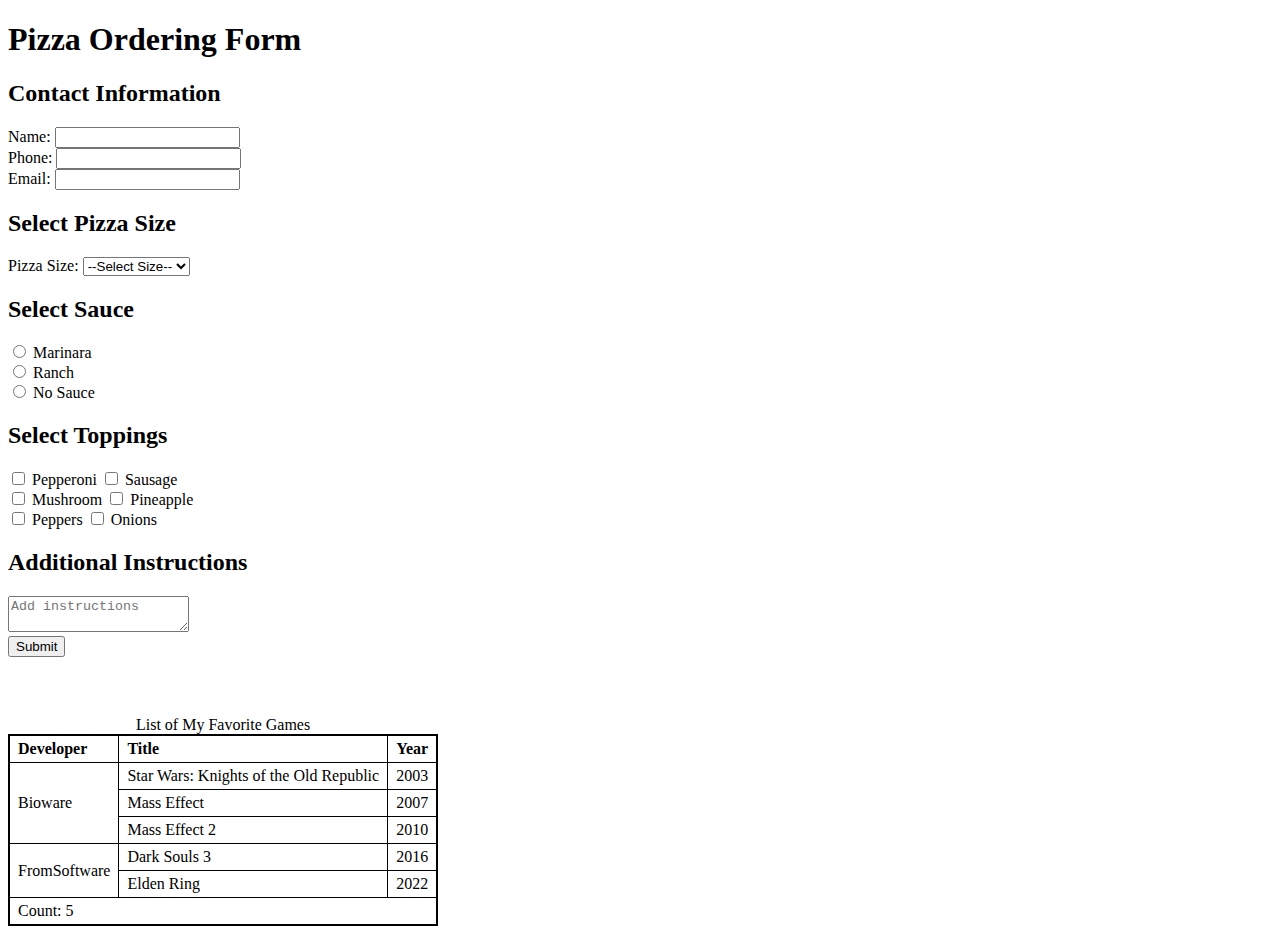
<file: index.html>
<!DOCTYPE html>
<html lang="en">
<head>
    <meta charset="UTF-8">
    <meta name="viewport" content="width=device-width, initial-scale=1.0">
    <meta http-equiv="X-UA-Compatible" content="ie=edge">
    <title>Tables and Forms</title>
    <style>
        table {
        border-collapse: collapse;
        border: 2px solid black;
        margin-top: 5px;
        }

        th, td {
        border: 1px solid black;
        padding: 4px 8px;
        text-align: left;
        }

        th {
        font-weight: bold;
        }
    </style>
</head>
<body>
    <main>
    <h1>Pizza Ordering Form</h1>
    <h2>Contact Information</h2>
    <form action="#" method="post">
        <label for="name">Name:</label>
        <input type="text" id="name" name="name" required><br>
        <label for="phone">Phone:</label>
        <input type="tel" id="phone" name="phone" required><br>
        <label for="email">Email:</label>
        <input type="email" id="email" name="email" required>
    <h2>Select Pizza Size</h2>
        <label for="psize">Pizza Size:</label>
        <select name="psize" id="psize" required>
            <option value="" disabled selected>--Select Size--</option>
            <option value="medium">Medium</option>
            <option value="large">Large</option>
            <option value="xlarge">XLarge</option>
        </select>
    <h2>Select Sauce</h2>
        <input type="radio" id="marinara" name="sauce_choice" value="MARINARA" required>
        <label for="marinara">Marinara</label><br>
        <input type="radio" id="ranch" name="sauce_choice" value="RANCH">
        <label for="ranch">Ranch</label><br>
        <input type="radio" id="sauceless" name="sauce_choice" value="SAUCELESS">
        <label for="sauceless">No Sauce</label>
    <h2>Select Toppings</h2>
        <input type="checkbox" id="topping1" name="toppings" value="Pepperoni">
        <label for="topping1">Pepperoni</label>
        <input type="checkbox" id="topping2" name="toppings" value="Sausage">
        <label for="topping2">Sausage</label><br>
        <input type="checkbox" id="topping3" name="toppings" value="Mushroom">
        <label for="topping3">Mushroom</label>
        <input type="checkbox" id="topping4" name="toppings" value="Pineapple">
        <label for="topping4">Pineapple</label><br>
        <input type="checkbox" id="topping5" name="toppings" value="Peppers">
        <label for="topping5">Peppers</label>
        <input type="checkbox" id="topping6" name="toppings" value="Onions">
        <label for="topping6">Onions</label>
    <h2>Additional Instructions</h2>
        <textarea id="instructions" name="instructions" placeholder="Add instructions"></textarea><br>
        <button type="submit">Submit</button>
    </form>
    <br><br><br>
        <table>
        <caption> List of My Favorite Games</caption>
        <thead>
            <tr>
            <th scope="col">Developer</th>
            <th scope="col">Title</th>
            <th scope="col">Year</th>
            </tr>
        </thead>
        <tbody>
            <tr>
            <td rowspan="3">Bioware</td>
            <td>Star Wars: Knights of the Old Republic</td>
            <td>2003</td>
            </tr>
            <tr>
            <td>Mass Effect</td>
            <td>2007</td>
            </tr>
            <tr>
            <td>Mass Effect 2</td>
            <td>2010</td>
            </tr>
            <tr>
            <td rowspan="2">FromSoftware</td>
            <td>Dark Souls 3</td>
            <td>2016</td>
            </tr>
            <tr>
            <td>Elden Ring</td>
            <td>2022</td>
            </tr>
            <tr>
            <td colspan="3">Count: 5</td>
            </tr>
        </tbody>
    </table>
  </main>
</body>
</html>
</file>
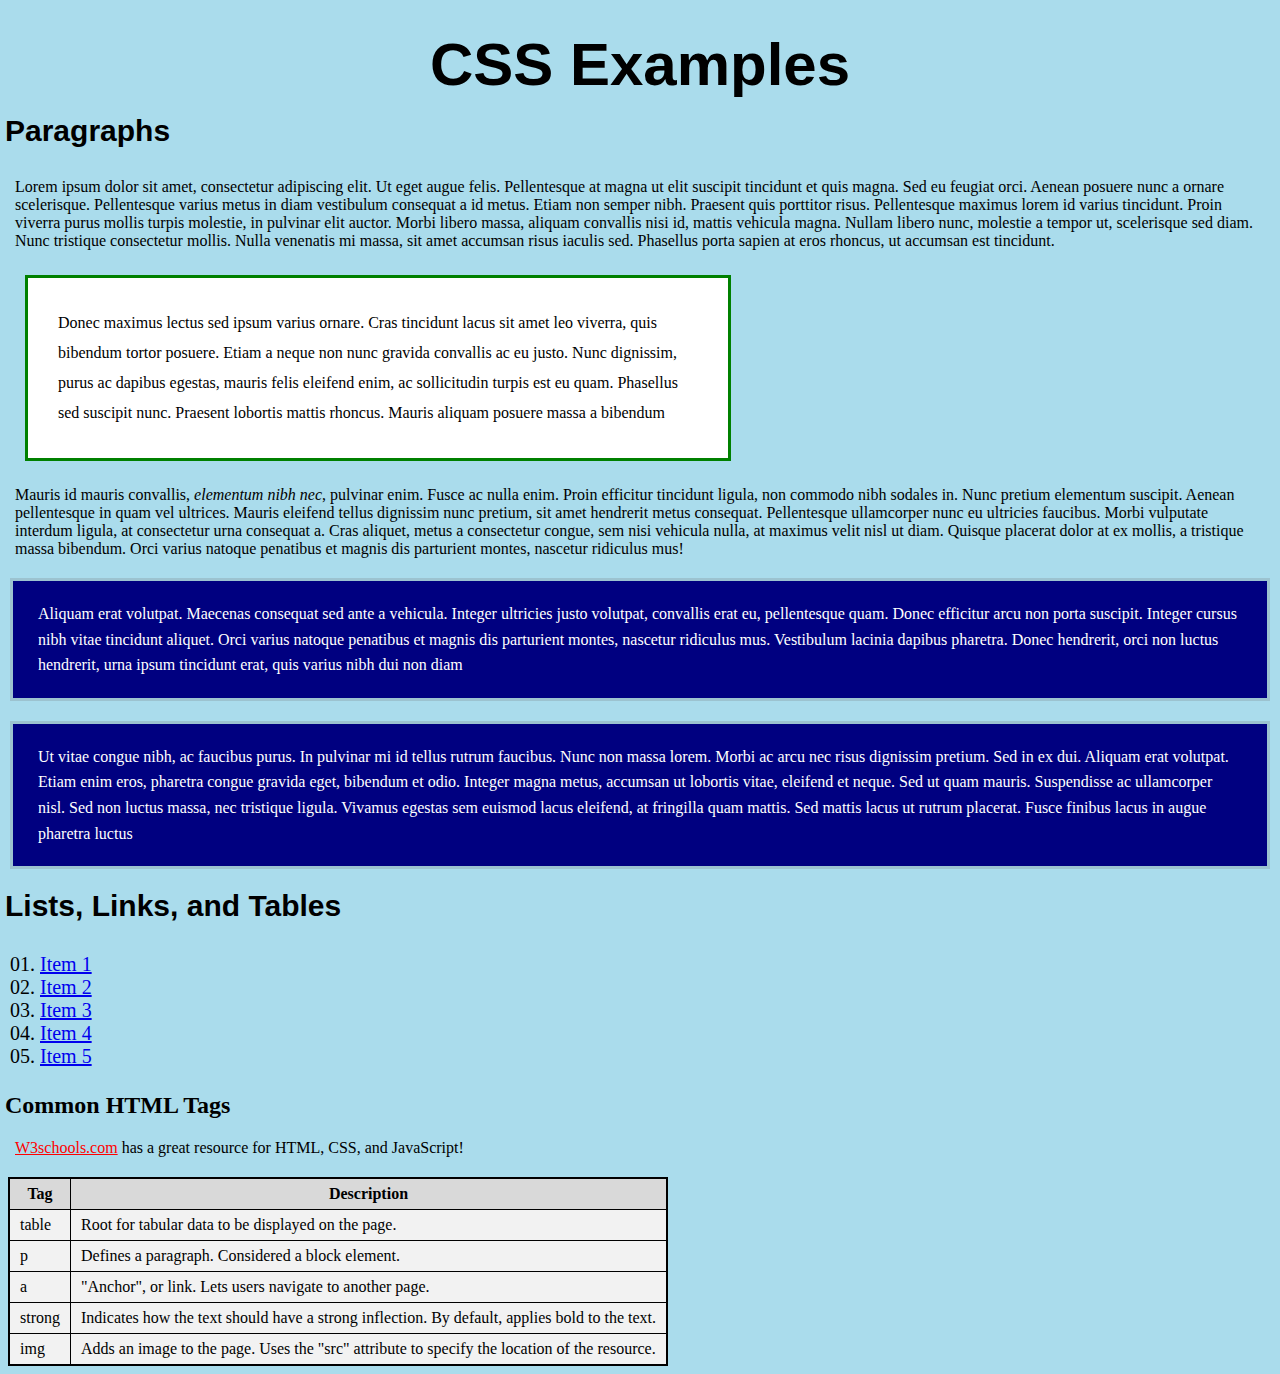
<file: 5_css1.html>
<!DOCTYPE html>

<html lang="en">
    <head>
        <title>CSS Examples</title>
        <link rel="stylesheet" href="5_css1.css">
    </head>

    <body>
            <div id="banner-container">
            <h1 id="banner">CSS Examples</h1>
            </div>
        <article>
        <h2>Paragraphs</h2>
            <section>
                <p>Lorem ipsum dolor sit amet, consectetur adipiscing elit. Ut eget augue felis. Pellentesque at magna ut elit suscipit tincidunt et quis magna. Sed eu feugiat orci. Aenean posuere nunc a ornare scelerisque. Pellentesque varius metus in diam vestibulum consequat a id metus. Etiam non semper nibh. Praesent quis porttitor risus. Pellentesque maximus lorem id varius tincidunt. Proin viverra purus mollis turpis molestie, in pulvinar elit auctor. Morbi libero massa, aliquam convallis nisi id, mattis vehicula magna. Nullam libero nunc, molestie a tempor ut, scelerisque sed diam. Nunc tristique consectetur mollis. Nulla venenatis mi massa, sit amet accumsan risus iaculis sed. Phasellus porta sapien at eros rhoncus, ut accumsan est tincidunt.</p>
                <p id="paragraph2">Donec maximus lectus sed ipsum varius ornare. Cras tincidunt lacus sit amet leo viverra, quis bibendum tortor posuere. Etiam a neque non nunc gravida convallis ac eu justo. Nunc dignissim, purus ac dapibus egestas, mauris felis eleifend enim, ac sollicitudin turpis est eu quam. Phasellus sed suscipit nunc. Praesent lobortis mattis rhoncus. Mauris aliquam posuere massa a bibendum</p>
            </section>
            <section>
                <p>Mauris id mauris convallis, <em>elementum nibh nec</em>, pulvinar enim. Fusce ac nulla enim. Proin efficitur tincidunt ligula, non commodo nibh sodales in. Nunc pretium elementum suscipit. Aenean pellentesque in quam vel ultrices. Mauris eleifend tellus dignissim nunc pretium, sit amet hendrerit metus consequat. Pellentesque ullamcorper nunc eu ultricies faucibus. Morbi vulputate interdum ligula, at consectetur urna consequat a. Cras aliquet, metus a consectetur congue, sem nisi vehicula nulla, at maximus velit nisl ut diam. Quisque placerat dolor at ex mollis, a tristique massa bibendum. Orci varius natoque penatibus et magnis dis parturient montes, nascetur ridiculus mus!</p>
                <p class="blue">Aliquam erat volutpat. Maecenas consequat sed ante a vehicula. Integer ultricies justo volutpat, convallis erat eu, pellentesque quam. Donec efficitur arcu non porta suscipit. Integer cursus nibh vitae tincidunt aliquet. Orci varius natoque penatibus et magnis dis parturient montes, nascetur ridiculus mus. Vestibulum lacinia dapibus pharetra. Donec hendrerit, orci non luctus hendrerit, urna ipsum tincidunt erat, quis varius nibh dui non diam</p>
                <p class="blue">Ut vitae congue nibh, ac faucibus purus. In pulvinar mi id tellus rutrum faucibus. Nunc non massa lorem. Morbi ac arcu nec risus dignissim pretium. Sed in ex dui. Aliquam erat volutpat. Etiam enim eros, pharetra congue gravida eget, bibendum et odio. Integer magna metus, accumsan ut lobortis vitae, eleifend et neque. Sed ut quam mauris. Suspendisse ac ullamcorper nisl. Sed non luctus massa, nec tristique ligula. Vivamus egestas sem euismod lacus eleifend, at fringilla quam mattis. Sed mattis lacus ut rutrum placerat. Fusce finibus lacus in augue pharetra luctus</p>
            </section>
        </article>

        <article>
            <h2>Lists, Links, and Tables</h2>
            <ol>
                <li>01. <a href="#">Item 1</a></li>
                <li>02. <a href="#">Item 2</a></li>
                <li>03. <a href="#">Item 3</a></li>
                <li>04. <a href="#">Item 4</a></li>
                <li>05. <a href="#">Item 5</a></li>
            </ol>

            <section>
                <h3>Common HTML Tags</h3>

                <p><a href="http://www.w3schools.com" target="_blank">W3schools.com</a> has a great resource for HTML, CSS, and JavaScript!</p>

                <table>
                    <tr>
                        <th>Tag</th><th>Description</th>
                    </tr>
                    <tr>
                        <td>table</td><td>Root for tabular data to be displayed on the page.</td>
                    </tr>
                    <tr>
                        <td>p</td><td>Defines a paragraph.  Considered a block element.</td>
                    </tr>
                    <tr>
                        <td>a</td><td>"Anchor", or link.  Lets users navigate to another page.</td>
                    </tr>
                    <tr>
                        <td>strong</td><td>Indicates how the text should have a strong inflection.  By default, applies bold to the text.</td>
                    </tr>
                    <tr>
                        <td>img</td><td>Adds an image to the page.  Uses the "src" attribute to specify the location of the resource.</td>
                    </tr>
                </table>
            </section>

        </article>
    </body>
</html>
<!DOCTYPE html>
</file>
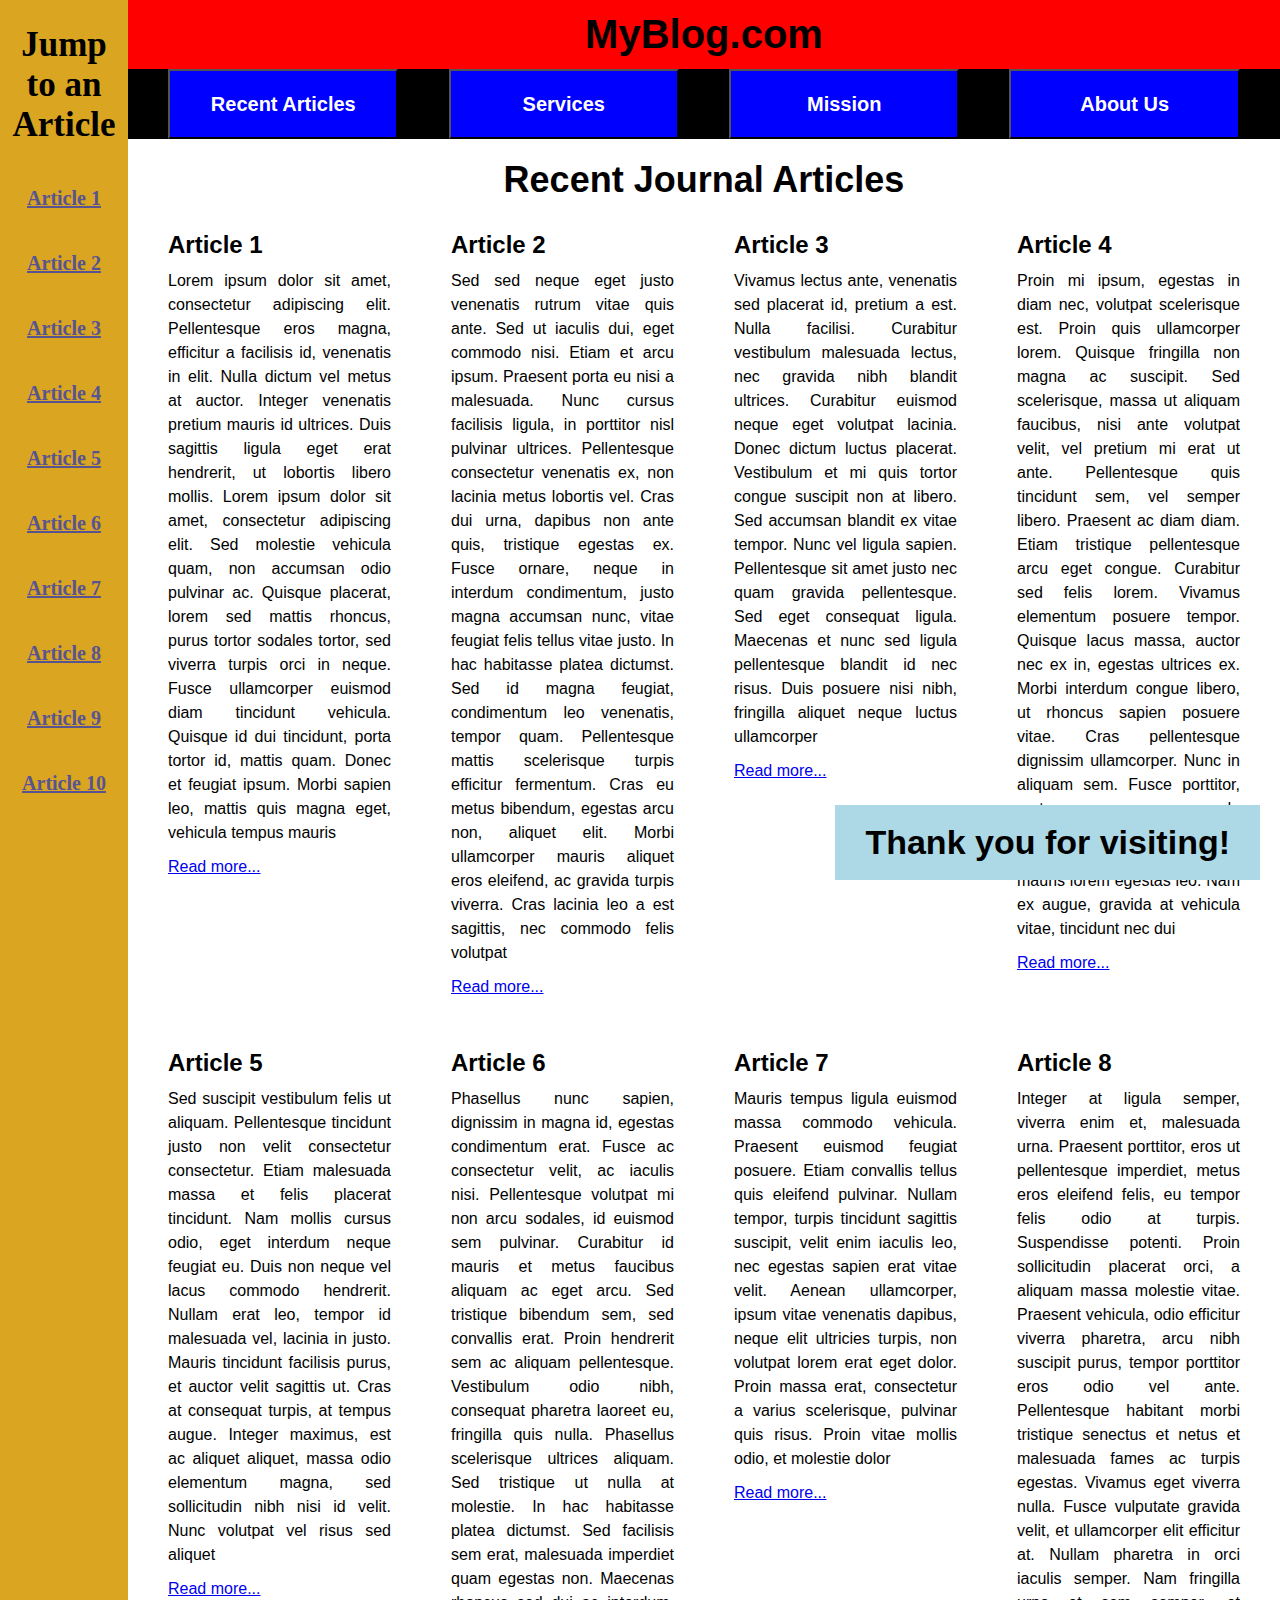
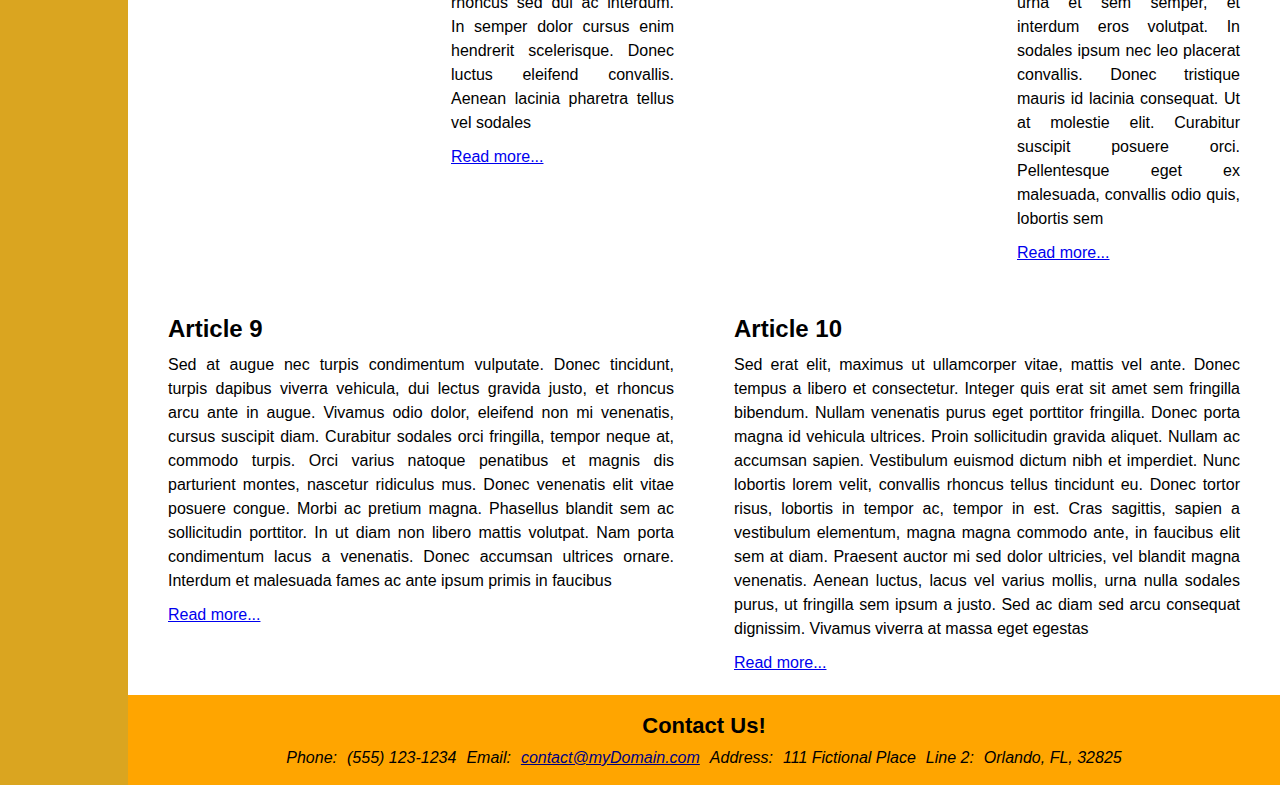
<file: html-5.html>
<!DOCTYPE html>
<html lang="en">
    <head>
        <link rel="stylesheet" href="html-5.css">
    </head>

    <body>
		<nav id="jumpMenu">
            <h2>Jump to an Article</h2>
            <a href="#a1">Article 1</a><br>
            <a href="#a2">Article 2</a><br>
            <a href="#a3">Article 3</a><br>
            <a href="#a4">Article 4</a><br>
            <a href="#a5">Article 5</a><br>
            <a href="#a6">Article 6</a><br>
            <a href="#a7">Article 7</a><br>
            <a href="#a8">Article 8</a><br>
            <a href="#a9">Article 9</a><br>
			<a href="#a10">Article 10</a>
        </nav>

        <main>

			<header>
				<p>MyBlog.com</p>
				<nav>
					<button href="recent.html">Recent Articles</button>
					<button href="services.html">Services</button>
					<button href="mission.html">Mission</button>
					<button href="about.html">About Us</button>
				</nav>
			</header>

            <h1>Recent Journal Articles</h1>

            <div id="container">
                <article id="a1">
                    <h2>Article 1</h2>
                    <p>Lorem ipsum dolor sit amet, consectetur adipiscing elit. Pellentesque eros magna, efficitur a facilisis id, venenatis in elit. Nulla dictum vel metus at auctor. Integer venenatis pretium mauris id ultrices. Duis sagittis ligula eget erat hendrerit, ut lobortis libero mollis. Lorem ipsum dolor sit amet, consectetur adipiscing elit. Sed molestie vehicula quam, non accumsan odio pulvinar ac. Quisque placerat, lorem sed mattis rhoncus, purus tortor sodales tortor, sed viverra turpis orci in neque. Fusce ullamcorper euismod diam tincidunt vehicula. Quisque id dui tincidunt, porta tortor id, mattis quam. Donec et feugiat ipsum. Morbi sapien leo, mattis quis magna eget, vehicula tempus mauris</p>
                    <p><a href="#">Read more...</a></p>
                </article>

                <article id="a2">
                    <h2>Article 2</h2>
                    <p>Sed sed neque eget justo venenatis rutrum vitae quis ante. Sed ut iaculis dui, eget commodo nisi. Etiam et arcu ipsum. Praesent porta eu nisi a malesuada. Nunc cursus facilisis ligula, in porttitor nisl pulvinar ultrices. Pellentesque consectetur venenatis ex, non lacinia metus lobortis vel. Cras dui urna, dapibus non ante quis, tristique egestas ex. Fusce ornare, neque in interdum condimentum, justo magna accumsan nunc, vitae feugiat felis tellus vitae justo. In hac habitasse platea dictumst. Sed id magna feugiat, condimentum leo venenatis, tempor quam. Pellentesque mattis scelerisque turpis efficitur fermentum. Cras eu metus bibendum, egestas arcu non, aliquet elit. Morbi ullamcorper mauris aliquet eros eleifend, ac gravida turpis viverra. Cras lacinia leo a est sagittis, nec commodo felis volutpat</p>
                    <p><a href="#">Read more...</a></p>
                </article>

                <article id="a3">
                    <h2>Article 3</h2>
                    <p>Vivamus lectus ante, venenatis sed placerat id, pretium a est. Nulla facilisi. Curabitur vestibulum malesuada lectus, nec gravida nibh blandit ultrices. Curabitur euismod neque eget volutpat lacinia. Donec dictum luctus placerat. Vestibulum et mi quis tortor congue suscipit non at libero. Sed accumsan blandit ex vitae tempor. Nunc vel ligula sapien. Pellentesque sit amet justo nec quam gravida pellentesque. Sed eget consequat ligula. Maecenas et nunc sed ligula pellentesque blandit id nec risus. Duis posuere nisi nibh, fringilla aliquet neque luctus ullamcorper</p>
                    <p><a href="#">Read more...</a></p>
                </article>

                <article id="a4">
                    <h2>Article 4</h2>
                    <p>Proin mi ipsum, egestas in diam nec, volutpat scelerisque est. Proin quis ullamcorper lorem. Quisque fringilla non magna ac suscipit. Sed scelerisque, massa ut aliquam faucibus, nisi ante volutpat velit, vel pretium mi erat ut ante. Pellentesque quis tincidunt sem, vel semper libero. Praesent ac diam diam. Etiam tristique pellentesque arcu eget congue. Curabitur sed felis lorem. Vivamus elementum posuere tempor. Quisque lacus massa, auctor nec ex in, egestas ultrices ex. Morbi interdum congue libero, ut rhoncus sapien posuere vitae. Cras pellentesque dignissim ullamcorper. Nunc in aliquam sem. Fusce porttitor, metus non commodo ullamcorper, lacus metus convallis eros, vel mollis mauris lorem egestas leo. Nam ex augue, gravida at vehicula vitae, tincidunt nec dui</p>
                    <p><a href="#">Read more...</a></p>
                </article>

                <article id="a5">
                    <h2>Article 5</h2>
                    <p>Sed suscipit vestibulum felis ut aliquam. Pellentesque tincidunt justo non velit consectetur consectetur. Etiam malesuada massa et felis placerat tincidunt. Nam mollis cursus odio, eget interdum neque feugiat eu. Duis non neque vel lacus commodo hendrerit. Nullam erat leo, tempor id malesuada vel, lacinia in justo. Mauris tincidunt facilisis purus, et auctor velit sagittis ut. Cras at consequat turpis, at tempus augue. Integer maximus, est ac aliquet aliquet, massa odio elementum magna, sed sollicitudin nibh nisi id velit. Nunc volutpat vel risus sed aliquet</p>
                    <p><a href="#">Read more...</a></p>
                </article>

                <article id="a6">
                    <h2>Article 6</h2>
                    <p>Phasellus nunc sapien, dignissim in magna id, egestas condimentum erat. Fusce ac consectetur velit, ac iaculis nisi. Pellentesque volutpat mi non arcu sodales, id euismod sem pulvinar. Curabitur id mauris et metus faucibus aliquam ac eget arcu. Sed tristique bibendum sem, sed convallis erat. Proin hendrerit sem ac aliquam pellentesque. Vestibulum odio nibh, consequat pharetra laoreet eu, fringilla quis nulla. Phasellus scelerisque ultrices aliquam. Sed tristique ut nulla at molestie. In hac habitasse platea dictumst. Sed facilisis sem erat, malesuada imperdiet quam egestas non. Maecenas rhoncus sed dui ac interdum. In semper dolor cursus enim hendrerit scelerisque. Donec luctus eleifend convallis. Aenean lacinia pharetra tellus vel sodales</p>
                    <p><a href="#">Read more...</a></p>
                </article>

                <article id="a7">
                    <h2>Article 7</h2>
                    <p>Mauris tempus ligula euismod massa commodo vehicula. Praesent euismod feugiat posuere. Etiam convallis tellus quis eleifend pulvinar. Nullam tempor, turpis tincidunt sagittis suscipit, velit enim iaculis leo, nec egestas sapien erat vitae velit. Aenean ullamcorper, ipsum vitae venenatis dapibus, neque elit ultricies turpis, non volutpat lorem erat eget dolor. Proin massa erat, consectetur a varius scelerisque, pulvinar quis risus. Proin vitae mollis odio, et molestie dolor</p>
                    <p><a href="#">Read more...</a></p>
                </article>

                <article id="a8">
                    <h2>Article 8</h2>
                    <p>Integer at ligula semper, viverra enim et, malesuada urna. Praesent porttitor, eros ut pellentesque imperdiet, metus eros eleifend felis, eu tempor felis odio at turpis. Suspendisse potenti. Proin sollicitudin placerat orci, a aliquam massa molestie vitae. Praesent vehicula, odio efficitur viverra pharetra, arcu nibh suscipit purus, tempor porttitor eros odio vel ante. Pellentesque habitant morbi tristique senectus et netus et malesuada fames ac turpis egestas. Vivamus eget viverra nulla. Fusce vulputate gravida velit, et ullamcorper elit efficitur at. Nullam pharetra in orci iaculis semper. Nam fringilla urna et sem semper, et interdum eros volutpat. In sodales ipsum nec leo placerat convallis. Donec tristique mauris id lacinia consequat. Ut at molestie elit. Curabitur suscipit posuere orci. Pellentesque eget ex malesuada, convallis odio quis, lobortis sem</p>
                    <p><a href="#">Read more...</a></p>
                </article>

                <article id="a9">
                    <h2>Article 9</h2>
                    <p>Sed at augue nec turpis condimentum vulputate. Donec tincidunt, turpis dapibus viverra vehicula, dui lectus gravida justo, et rhoncus arcu ante in augue. Vivamus odio dolor, eleifend non mi venenatis, cursus suscipit diam. Curabitur sodales orci fringilla, tempor neque at, commodo turpis. Orci varius natoque penatibus et magnis dis parturient montes, nascetur ridiculus mus. Donec venenatis elit vitae posuere congue. Morbi ac pretium magna. Phasellus blandit sem ac sollicitudin porttitor. In ut diam non libero mattis volutpat. Nam porta condimentum lacus a venenatis. Donec accumsan ultrices ornare. Interdum et malesuada fames ac ante ipsum primis in faucibus</p>
                    <p><a href="#">Read more...</a></p>
                </article>

                <article id="a10">
                    <h2>Article 10</h2>
                    <p>Sed erat elit, maximus ut ullamcorper vitae, mattis vel ante. Donec tempus a libero et consectetur. Integer quis erat sit amet sem fringilla bibendum. Nullam venenatis purus eget porttitor fringilla. Donec porta magna id vehicula ultrices. Proin sollicitudin gravida aliquet. Nullam ac accumsan sapien. Vestibulum euismod dictum nibh et imperdiet. Nunc lobortis lorem velit, convallis rhoncus tellus tincidunt eu. Donec tortor risus, lobortis in tempor ac, tempor in est. Cras sagittis, sapien a vestibulum elementum, magna magna commodo ante, in faucibus elit sem at diam. Praesent auctor mi sed dolor ultricies, vel blandit magna venenatis. Aenean luctus, lacus vel varius mollis, urna nulla sodales purus, ut fringilla sem ipsum a justo. Sed ac diam sed arcu consequat dignissim. Vivamus viverra at massa eget egestas</p>
                    <p><a href="#">Read more...</a></p>
                </article>
            </div>

			<p id="thanks">Thank you for visiting!</p>

            <footer>
                <p>Contact Us!</p>
                <address>
                    <div>
                        <span>Phone:</span> <span>(555) 123-1234</span>
                        <span>Email:</span> </span><a href="#">contact@myDomain.com</a></span>
                        <span>Address:</span> <span>111 Fictional Place</span>
                        <span>Line 2:</span> <span>Orlando, FL, 32825</span>
                    </div>
                </address>

            </footer>
        </main>
    </body>
</html>
</file>
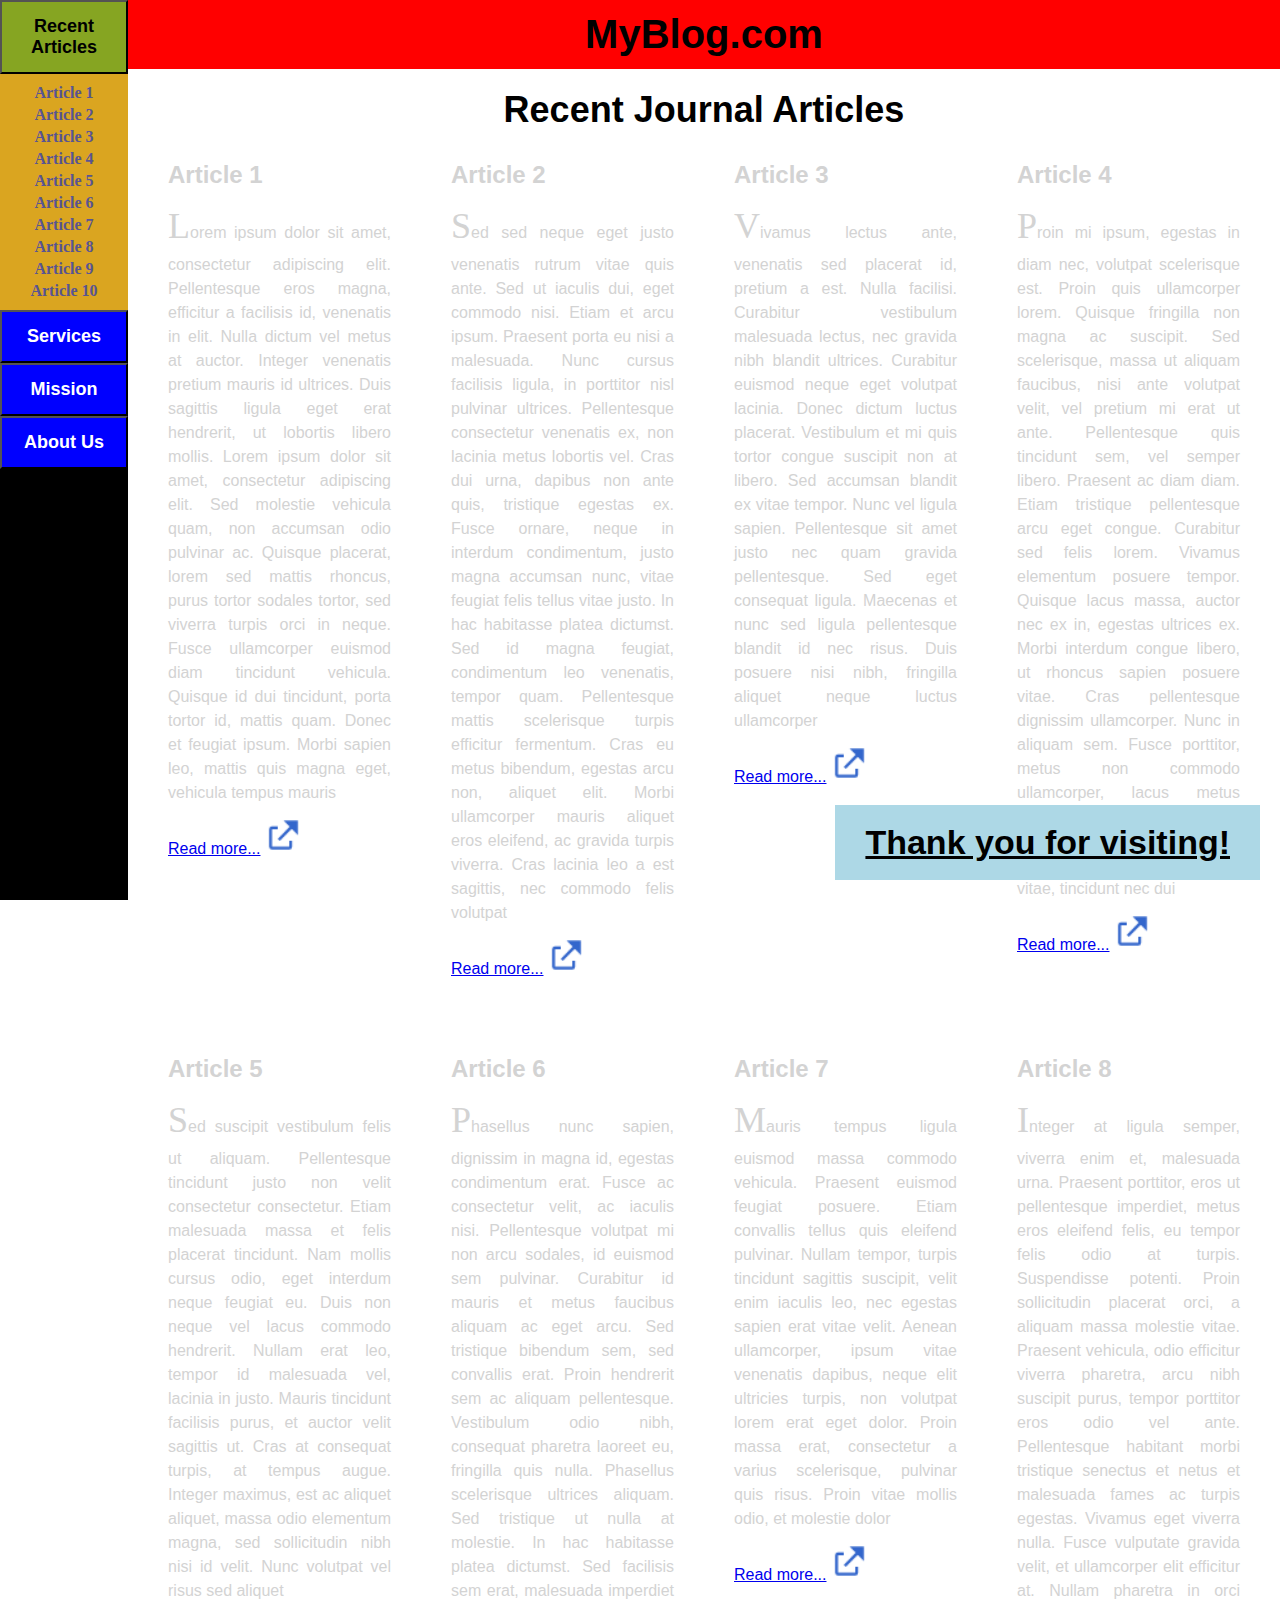
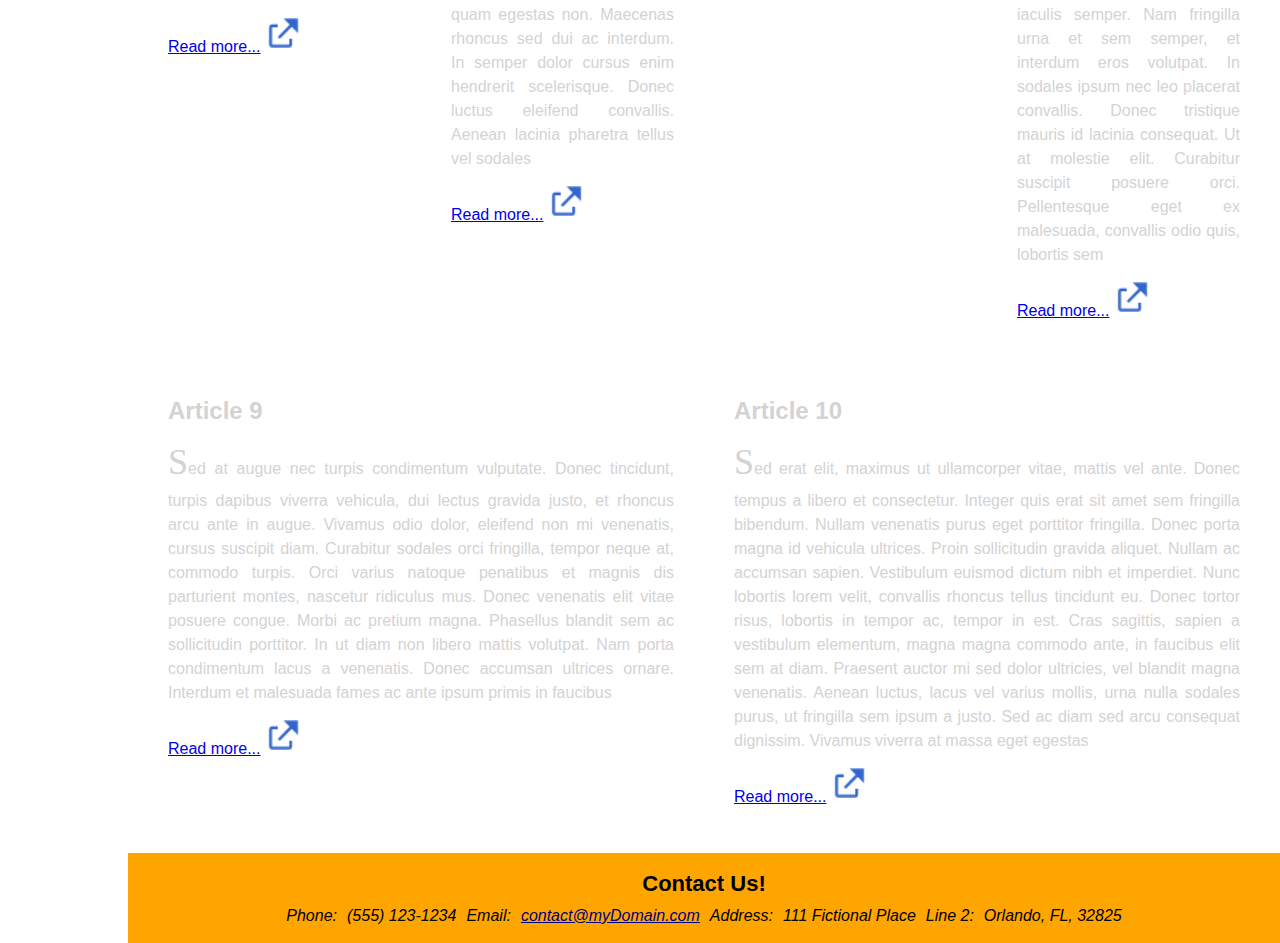
<file: html-6.html>
<!DOCTYPE html>
<html lang="en">
    <head>
        <link rel="stylesheet" href="html-6.css">
    </head>

    <body>

		<nav id="menuItems">
			<button id="recentArticles" href="recent.html">Recent Articles</button>

			<ul id="jumpMenu">
				<li><a href="#a1">Article 1</a></li>
				<li><a href="#a2">Article 2</a></li>
				<li><a href="#a3">Article 3</a></li>
				<li><a href="#a4">Article 4</a></li>
				<li><a href="#a5">Article 5</a></li>
				<li><a href="#a6">Article 6</a></li>
				<li><a href="#a7">Article 7</a></li>
				<li><a href="#a8">Article 8</a></li>
				<li><a href="#a9">Article 9</a></li>
				<li><a href="#a10">Article 10</a></li>
			</ul>

			<button href="services.html">Services</button>
			<button href="mission.html">Mission</button>
			<button href="about.html">About Us</button>
		</nav>

        <main>

			<header>
				<p>MyBlog.com</p>
			</header>

            <h1>Recent Journal Articles</h1>

            <div id="container">
                <article id="a1">
                    <h2>Article 1</h2>
                    <p>Lorem ipsum dolor sit amet, consectetur adipiscing elit. Pellentesque eros magna, efficitur a facilisis id, venenatis in elit. Nulla dictum vel metus at auctor. Integer venenatis pretium mauris id ultrices. Duis sagittis ligula eget erat hendrerit, ut lobortis libero mollis. Lorem ipsum dolor sit amet, consectetur adipiscing elit. Sed molestie vehicula quam, non accumsan odio pulvinar ac. Quisque placerat, lorem sed mattis rhoncus, purus tortor sodales tortor, sed viverra turpis orci in neque. Fusce ullamcorper euismod diam tincidunt vehicula. Quisque id dui tincidunt, porta tortor id, mattis quam. Donec et feugiat ipsum. Morbi sapien leo, mattis quis magna eget, vehicula tempus mauris</p>
                    <p><a href="http://www.google.com">Read more...</a></p>
                </article>

                <article id="a2">
                    <h2>Article 2</h2>
                    <p>Sed sed neque eget justo venenatis rutrum vitae quis ante. Sed ut iaculis dui, eget commodo nisi. Etiam et arcu ipsum. Praesent porta eu nisi a malesuada. Nunc cursus facilisis ligula, in porttitor nisl pulvinar ultrices. Pellentesque consectetur venenatis ex, non lacinia metus lobortis vel. Cras dui urna, dapibus non ante quis, tristique egestas ex. Fusce ornare, neque in interdum condimentum, justo magna accumsan nunc, vitae feugiat felis tellus vitae justo. In hac habitasse platea dictumst. Sed id magna feugiat, condimentum leo venenatis, tempor quam. Pellentesque mattis scelerisque turpis efficitur fermentum. Cras eu metus bibendum, egestas arcu non, aliquet elit. Morbi ullamcorper mauris aliquet eros eleifend, ac gravida turpis viverra. Cras lacinia leo a est sagittis, nec commodo felis volutpat</p>
                    <p><a href="http://www.google.com">Read more...</a></p>
                </article>

                <article id="a3">
                    <h2>Article 3</h2>
                    <p>Vivamus lectus ante, venenatis sed placerat id, pretium a est. Nulla facilisi. Curabitur vestibulum malesuada lectus, nec gravida nibh blandit ultrices. Curabitur euismod neque eget volutpat lacinia. Donec dictum luctus placerat. Vestibulum et mi quis tortor congue suscipit non at libero. Sed accumsan blandit ex vitae tempor. Nunc vel ligula sapien. Pellentesque sit amet justo nec quam gravida pellentesque. Sed eget consequat ligula. Maecenas et nunc sed ligula pellentesque blandit id nec risus. Duis posuere nisi nibh, fringilla aliquet neque luctus ullamcorper</p>
                    <p><a href="http://www.google.com">Read more...</a></p>
                </article>

                <article id="a4">
                    <h2>Article 4</h2>
                    <p>Proin mi ipsum, egestas in diam nec, volutpat scelerisque est. Proin quis ullamcorper lorem. Quisque fringilla non magna ac suscipit. Sed scelerisque, massa ut aliquam faucibus, nisi ante volutpat velit, vel pretium mi erat ut ante. Pellentesque quis tincidunt sem, vel semper libero. Praesent ac diam diam. Etiam tristique pellentesque arcu eget congue. Curabitur sed felis lorem. Vivamus elementum posuere tempor. Quisque lacus massa, auctor nec ex in, egestas ultrices ex. Morbi interdum congue libero, ut rhoncus sapien posuere vitae. Cras pellentesque dignissim ullamcorper. Nunc in aliquam sem. Fusce porttitor, metus non commodo ullamcorper, lacus metus convallis eros, vel mollis mauris lorem egestas leo. Nam ex augue, gravida at vehicula vitae, tincidunt nec dui</p>
                    <p><a href="http://www.google.com">Read more...</a></p>
                </article>

                <article id="a5">
                    <h2>Article 5</h2>
                    <p>Sed suscipit vestibulum felis ut aliquam. Pellentesque tincidunt justo non velit consectetur consectetur. Etiam malesuada massa et felis placerat tincidunt. Nam mollis cursus odio, eget interdum neque feugiat eu. Duis non neque vel lacus commodo hendrerit. Nullam erat leo, tempor id malesuada vel, lacinia in justo. Mauris tincidunt facilisis purus, et auctor velit sagittis ut. Cras at consequat turpis, at tempus augue. Integer maximus, est ac aliquet aliquet, massa odio elementum magna, sed sollicitudin nibh nisi id velit. Nunc volutpat vel risus sed aliquet</p>
                    <p><a href="http://www.google.com">Read more...</a></p>
                </article>

                <article id="a6">
                    <h2>Article 6</h2>
                    <p>Phasellus nunc sapien, dignissim in magna id, egestas condimentum erat. Fusce ac consectetur velit, ac iaculis nisi. Pellentesque volutpat mi non arcu sodales, id euismod sem pulvinar. Curabitur id mauris et metus faucibus aliquam ac eget arcu. Sed tristique bibendum sem, sed convallis erat. Proin hendrerit sem ac aliquam pellentesque. Vestibulum odio nibh, consequat pharetra laoreet eu, fringilla quis nulla. Phasellus scelerisque ultrices aliquam. Sed tristique ut nulla at molestie. In hac habitasse platea dictumst. Sed facilisis sem erat, malesuada imperdiet quam egestas non. Maecenas rhoncus sed dui ac interdum. In semper dolor cursus enim hendrerit scelerisque. Donec luctus eleifend convallis. Aenean lacinia pharetra tellus vel sodales</p>
                    <p><a href="http://www.google.com">Read more...</a></p>
                </article>

                <article id="a7">
                    <h2>Article 7</h2>
                    <p>Mauris tempus ligula euismod massa commodo vehicula. Praesent euismod feugiat posuere. Etiam convallis tellus quis eleifend pulvinar. Nullam tempor, turpis tincidunt sagittis suscipit, velit enim iaculis leo, nec egestas sapien erat vitae velit. Aenean ullamcorper, ipsum vitae venenatis dapibus, neque elit ultricies turpis, non volutpat lorem erat eget dolor. Proin massa erat, consectetur a varius scelerisque, pulvinar quis risus. Proin vitae mollis odio, et molestie dolor</p>
                    <p><a href="http://www.google.com">Read more...</a></p>
                </article>

                <article id="a8">
                    <h2>Article 8</h2>
                    <p>Integer at ligula semper, viverra enim et, malesuada urna. Praesent porttitor, eros ut pellentesque imperdiet, metus eros eleifend felis, eu tempor felis odio at turpis. Suspendisse potenti. Proin sollicitudin placerat orci, a aliquam massa molestie vitae. Praesent vehicula, odio efficitur viverra pharetra, arcu nibh suscipit purus, tempor porttitor eros odio vel ante. Pellentesque habitant morbi tristique senectus et netus et malesuada fames ac turpis egestas. Vivamus eget viverra nulla. Fusce vulputate gravida velit, et ullamcorper elit efficitur at. Nullam pharetra in orci iaculis semper. Nam fringilla urna et sem semper, et interdum eros volutpat. In sodales ipsum nec leo placerat convallis. Donec tristique mauris id lacinia consequat. Ut at molestie elit. Curabitur suscipit posuere orci. Pellentesque eget ex malesuada, convallis odio quis, lobortis sem</p>
                    <p><a href="http://www.google.com">Read more...</a></p>
                </article>

                <article id="a9">
                    <h2>Article 9</h2>
                    <p>Sed at augue nec turpis condimentum vulputate. Donec tincidunt, turpis dapibus viverra vehicula, dui lectus gravida justo, et rhoncus arcu ante in augue. Vivamus odio dolor, eleifend non mi venenatis, cursus suscipit diam. Curabitur sodales orci fringilla, tempor neque at, commodo turpis. Orci varius natoque penatibus et magnis dis parturient montes, nascetur ridiculus mus. Donec venenatis elit vitae posuere congue. Morbi ac pretium magna. Phasellus blandit sem ac sollicitudin porttitor. In ut diam non libero mattis volutpat. Nam porta condimentum lacus a venenatis. Donec accumsan ultrices ornare. Interdum et malesuada fames ac ante ipsum primis in faucibus</p>
                    <p><a href="http://www.google.com">Read more...</a></p>
                </article>

                <article id="a10">
                    <h2>Article 10</h2>
                    <p>Sed erat elit, maximus ut ullamcorper vitae, mattis vel ante. Donec tempus a libero et consectetur. Integer quis erat sit amet sem fringilla bibendum. Nullam venenatis purus eget porttitor fringilla. Donec porta magna id vehicula ultrices. Proin sollicitudin gravida aliquet. Nullam ac accumsan sapien. Vestibulum euismod dictum nibh et imperdiet. Nunc lobortis lorem velit, convallis rhoncus tellus tincidunt eu. Donec tortor risus, lobortis in tempor ac, tempor in est. Cras sagittis, sapien a vestibulum elementum, magna magna commodo ante, in faucibus elit sem at diam. Praesent auctor mi sed dolor ultricies, vel blandit magna venenatis. Aenean luctus, lacus vel varius mollis, urna nulla sodales purus, ut fringilla sem ipsum a justo. Sed ac diam sed arcu consequat dignissim. Vivamus viverra at massa eget egestas</p>
                    <p><a href="http://www.google.com">Read more...</a></p>
                </article>
            </div>

			<p id="thanks"><a href="#">Thank you for visiting!</a></p>

            <footer>
                <p>Contact Us!</p>
                <address>
                    <div>
                        <span>Phone:</span> <span>(555) 123-1234</span>
                        <span>Email:</span> </span><a href="#">contact@myDomain.com</a></span>
                        <span>Address:</span> <span>111 Fictional Place</span>
                        <span>Line 2:</span> <span>Orlando, FL, 32825</span>
                    </div>
                </address>

            </footer>
        </main>
    </body>
</html>
</file>
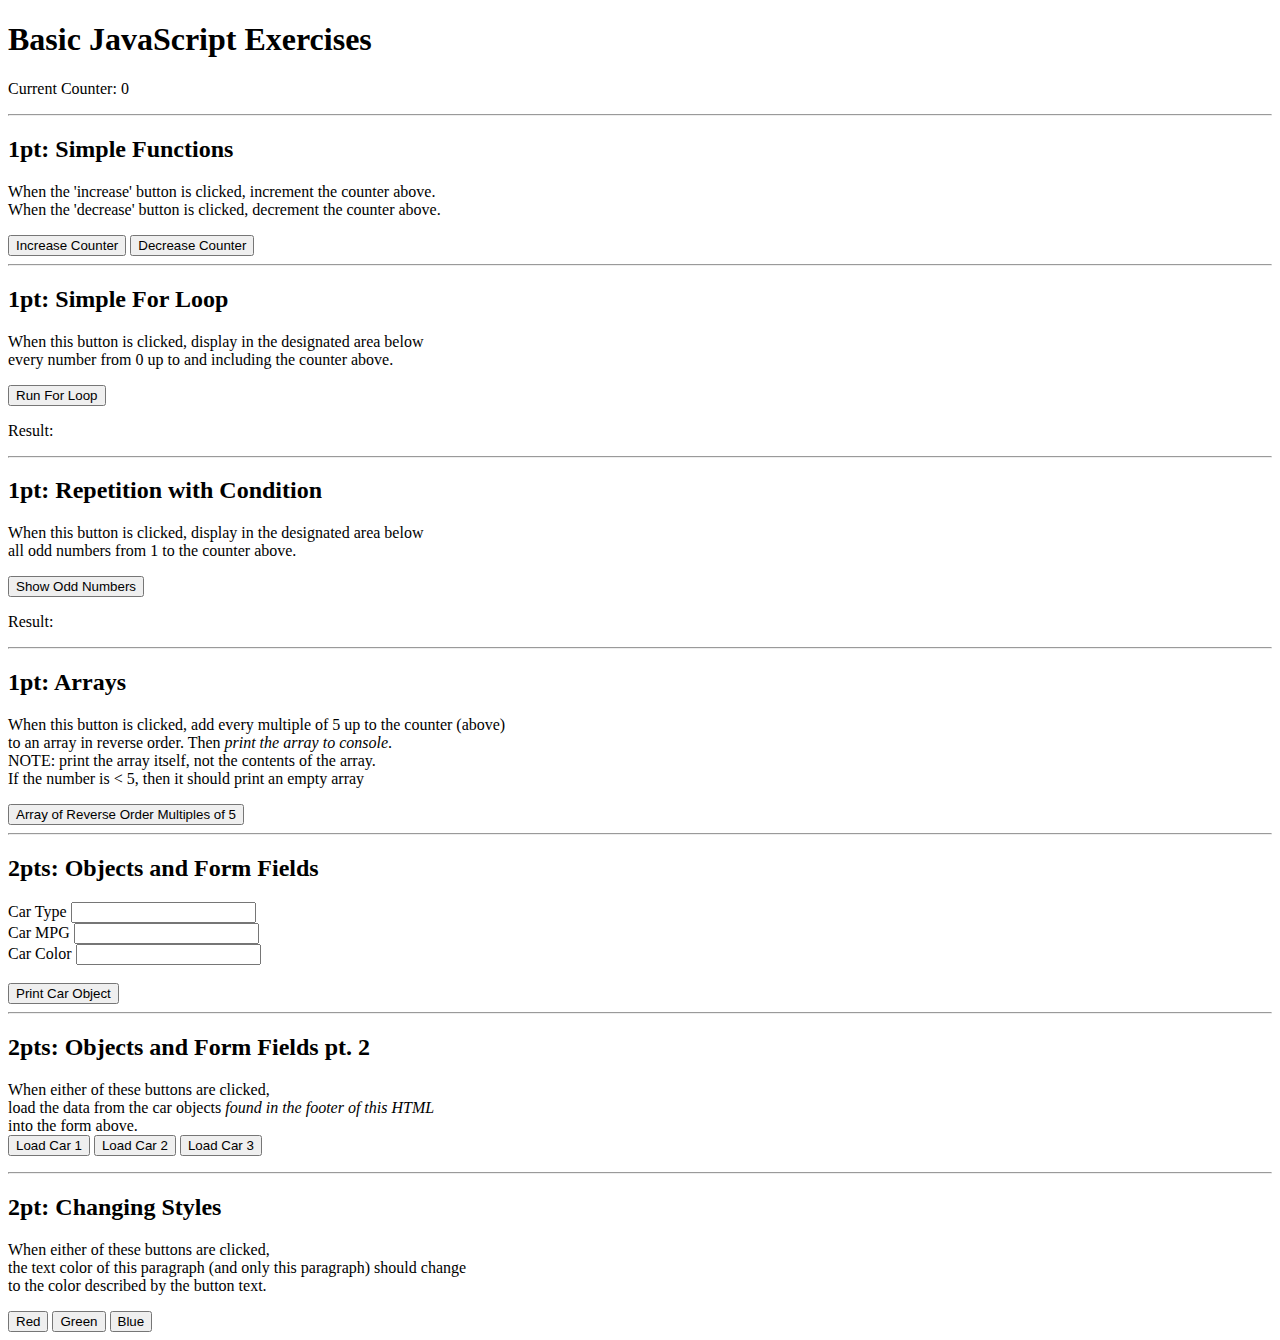
<file: html-7.html>
<!DOCTYPE html>

<html lang="en">
	<head>
		<title>Basic JavaScript Exercises</title>
		<!-- change the src value to use your own script -->
		<script src="html-7.js" defer>
		</script>
	</head>


	<body>
		<h1>Basic JavaScript Exercises</h1>

		<p>Current Counter: <span id="counter">0</span></p>

		<hr>

		<h2>1pt: Simple Functions</h2>
		<p>When the 'increase' button is clicked, increment the counter above.<br>
			When the 'decrease' button is clicked, decrement the counter above.</p>
		<button onclick="tickUp()">Increase Counter</button>
		<button onclick="tickDown()">Decrease Counter</button>

		<hr>

		<h2>1pt: Simple For Loop</h2>
		<p>When this button is clicked, display in the designated area below<br>
		every number from 0 up to and including the counter above.</p>
		<button onclick="runForLoop()">Run For Loop</button>

		<p>Result: <span id="forLoopResult"></span></p>

		<hr>

		<h2>1pt: Repetition with Condition</h2>
		<p>When this button is clicked, display in the designated area below<br>
		all odd numbers from 1 to the counter above.</p>
		<button onclick="showOddNumbers()">Show Odd Numbers</button>

		<p>Result: <span id="oddNumberResult"></span></p>

		<hr>

		<h2>1pt: Arrays</h2>
		<p>When this button is clicked, add every multiple of 5 up to the counter (above)<br>
		to an array in reverse order.  Then <em>print the array to console</em>.<br>
		NOTE: print the array itself, not the contents of the array.<br>
		If the number is &lt; 5, then it should print an empty array</p>
		<button onclick="addMultiplesToArray()">Array of Reverse Order Multiples of 5</button>

		<hr>

		<h2>2pts: Objects and Form Fields</h2>
		<label for="carType">Car Type</label> <input id="carType" type="text"><br>
		<label for="carMPG">Car MPG</label> <input id="carMPG" type="text"><br>
		<label for="carColor">Car Color</label> <input id="carColor" type="text"><br>
		<br>

		<button type="button" onclick="printCarObject()">Print Car Object</button>

		<hr>

		<h2>2pts: Objects and Form Fields pt. 2</h2>
		<p>When either of these buttons are clicked,<br>
		load the data from the car objects <em>found in the footer of this HTML</em><br>
		into the form above.<br>
		<button type="button" onclick="loadCar(1)">Load Car 1</button>
		<button type="button" onclick="loadCar(2)">Load Car 2</button>
		<button type="button" onclick="loadCar(3)">Load Car 3</button>

		<hr>

		<h2>2pt: Changing Styles</h2>
		<p id="styleParagraph">When either of these buttons are clicked,<br>
		the text color of this paragraph (and only this paragraph) should change<br>
		to the color described by the button text.</p>

		<button type="button" onclick="changeColor(1)">Red</button>
		<button type="button" onclick="changeColor(2)">Green</button>
		<button type="button" onclick="changeColor(3)">Blue</button>


		<footer>
			<script>
				window.carObject1 = {cType:"sedan", cMPG:"32", cColor:"blue"};
                window.carObject2 = {cType:"truck", cMPG:"28", cColor:"red"};
                window.carObject3 = {cType:"van", cMPG:"30", cColor:"green"};
			</script>
		</footer>
	</body>


</html>
</file>
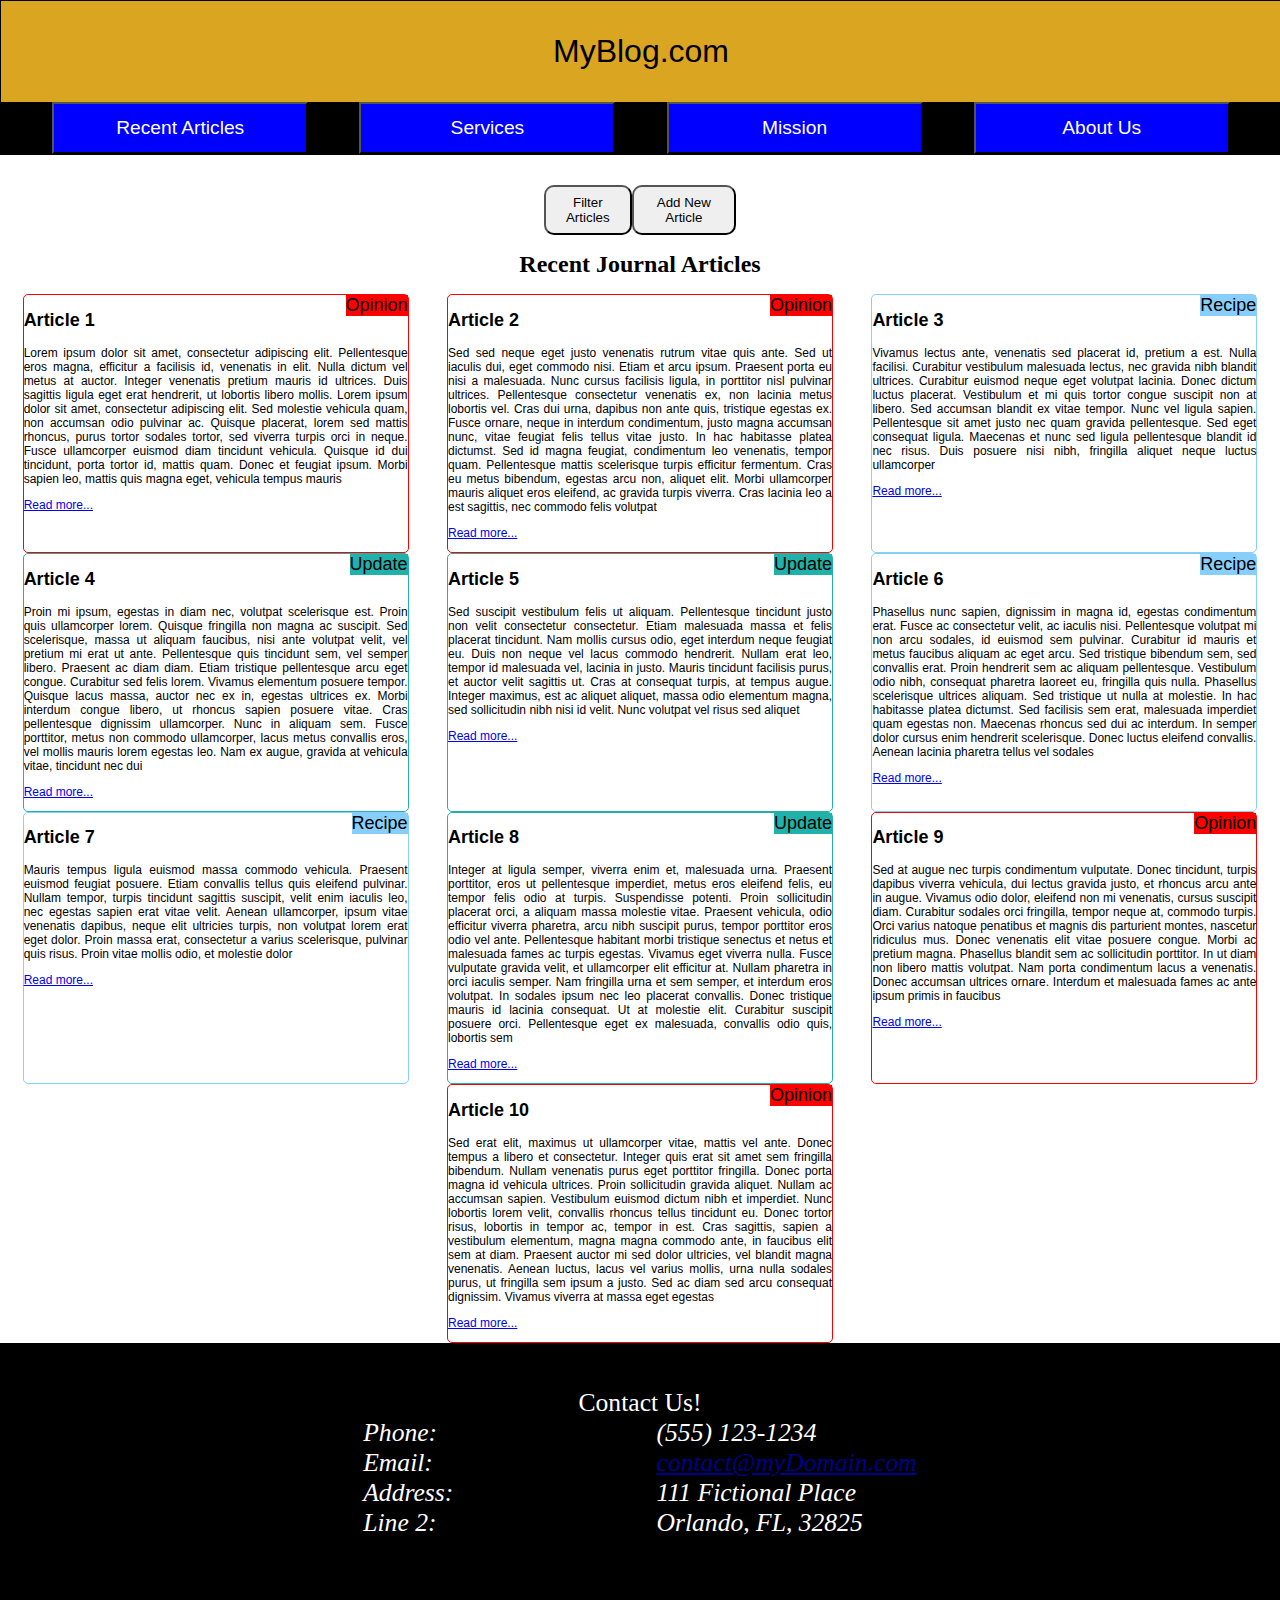
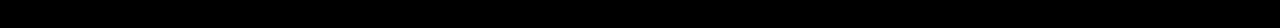
<file: html-9.html>
<!DOCTYPE html>
<html lang="en">
    <head>
        <title>Recent Journal Articles</title>
        <link rel="stylesheet" href="10_css.css">
        <meta name="viewport" content="width=device-width, initial-scale=1.0" />
        <script src="html-9.js" defer></script>
    </head>

    <body>

        <header>
            <p>MyBlog.com</p>

            <nav>
                <button href="recent.html">Recent Articles</button>
                <button href="services.html">Services</button>
                <button href="mission.html">Mission</button>
                <button href="about.html">About Us</button>
            </nav>
        </header>

        <main>

            <div id="showArea">

                <div id="toggleButtons">
                    <button onclick="showFilter()" id="filterButton" type="button">Filter Articles</button>
                    <button onclick="showAddNew()" id="addButton" type="button">Add New Article</button>
                </div>


                <form id="newContent">
                    <h2 class="formRow">Add New Article</h2>

                    <div class="formRow">
                        <label for="inputHeader">Title: </label>
                        <input id="inputHeader" name="inputHeader" type="text">
                    </div>

                    <div class="formRow">
                            <label>Type:</label>
                            <input name="articleType" id="opinionRadio" type="radio"> <label for="opinionRadio">Opinion</label>
                            <input name="articleType" id="recipeRadio" type="radio"> <label for="recipeRadio">Recipe</label>
                            <input name="articleType" id="lifeRadio" type="radio"> <label for="lifeRadio">Life Update</label>
                    </div>

                    <div class="formRow">
                        <label for="inputArticle">Text:</label>
                        <textarea id="inputArticle" name="inputArticle"></textarea>
                    </div>

                    <div class="formRow">
                        <button onclick="addNewArticle()" type="button">Add New Article</button>
                    </div>
                </form>

                <form id="filterContent" class="hidden">
                    <h2>Filter by Article Type</h2>
                    <label for="opinionCheckbox">Opinion</label>
                    <input onclick="filterArticles(1)" id="opinionCheckbox" type="checkbox" checked>
                    <label for="recipeCheckbox">Recipe</label>
                    <input onclick="filterArticles(2)" id="recipeCheckbox" type="checkbox" checked>
                    <label for="updateCheckbox">Update</label>
                    <input onclick="filterArticles(3)" id="updateCheckbox" type="checkbox" checked>
                </form>
            </div>

            <h1>Recent Journal Articles</h1>

            <div id="articleList">
                <article class="opinion" id="a1">
                    <span class="marker">Opinion</span>
                    <h2>Article 1</h2>
                    <p>Lorem ipsum dolor sit amet, consectetur adipiscing elit. Pellentesque eros magna, efficitur a facilisis id, venenatis in elit. Nulla dictum vel metus at auctor. Integer venenatis pretium mauris id ultrices. Duis sagittis ligula eget erat hendrerit, ut lobortis libero mollis. Lorem ipsum dolor sit amet, consectetur adipiscing elit. Sed molestie vehicula quam, non accumsan odio pulvinar ac. Quisque placerat, lorem sed mattis rhoncus, purus tortor sodales tortor, sed viverra turpis orci in neque. Fusce ullamcorper euismod diam tincidunt vehicula. Quisque id dui tincidunt, porta tortor id, mattis quam. Donec et feugiat ipsum. Morbi sapien leo, mattis quis magna eget, vehicula tempus mauris</p>
                    <p><a href="moreDetails.html">Read more...</a></p>
                </article>

                <article class="opinion" id="a2">
                    <span class="marker">Opinion</span>
                    <h2>Article 2</h2>
                    <p>Sed sed neque eget justo venenatis rutrum vitae quis ante. Sed ut iaculis dui, eget commodo nisi. Etiam et arcu ipsum. Praesent porta eu nisi a malesuada. Nunc cursus facilisis ligula, in porttitor nisl pulvinar ultrices. Pellentesque consectetur venenatis ex, non lacinia metus lobortis vel. Cras dui urna, dapibus non ante quis, tristique egestas ex. Fusce ornare, neque in interdum condimentum, justo magna accumsan nunc, vitae feugiat felis tellus vitae justo. In hac habitasse platea dictumst. Sed id magna feugiat, condimentum leo venenatis, tempor quam. Pellentesque mattis scelerisque turpis efficitur fermentum. Cras eu metus bibendum, egestas arcu non, aliquet elit. Morbi ullamcorper mauris aliquet eros eleifend, ac gravida turpis viverra. Cras lacinia leo a est sagittis, nec commodo felis volutpat</p>
                    <p><a href="moreDetails.html">Read more...</a></p>
                </article>

                <article class="recipe" id="a3">
                    <span class="marker">Recipe</span>
                    <h2>Article 3</h2>
                    <p>Vivamus lectus ante, venenatis sed placerat id, pretium a est. Nulla facilisi. Curabitur vestibulum malesuada lectus, nec gravida nibh blandit ultrices. Curabitur euismod neque eget volutpat lacinia. Donec dictum luctus placerat. Vestibulum et mi quis tortor congue suscipit non at libero. Sed accumsan blandit ex vitae tempor. Nunc vel ligula sapien. Pellentesque sit amet justo nec quam gravida pellentesque. Sed eget consequat ligula. Maecenas et nunc sed ligula pellentesque blandit id nec risus. Duis posuere nisi nibh, fringilla aliquet neque luctus ullamcorper</p>
                    <p><a href="moreDetails.html">Read more...</a></p>
                </article>

                <article class="update" id="a4">
                    <span class="marker">Update</span>
                    <h2>Article 4</h2>
                    <p>Proin mi ipsum, egestas in diam nec, volutpat scelerisque est. Proin quis ullamcorper lorem. Quisque fringilla non magna ac suscipit. Sed scelerisque, massa ut aliquam faucibus, nisi ante volutpat velit, vel pretium mi erat ut ante. Pellentesque quis tincidunt sem, vel semper libero. Praesent ac diam diam. Etiam tristique pellentesque arcu eget congue. Curabitur sed felis lorem. Vivamus elementum posuere tempor. Quisque lacus massa, auctor nec ex in, egestas ultrices ex. Morbi interdum congue libero, ut rhoncus sapien posuere vitae. Cras pellentesque dignissim ullamcorper. Nunc in aliquam sem. Fusce porttitor, metus non commodo ullamcorper, lacus metus convallis eros, vel mollis mauris lorem egestas leo. Nam ex augue, gravida at vehicula vitae, tincidunt nec dui</p>
                    <p><a href="moreDetails.html">Read more...</a></p>
                </article>

                <article class="update" id="a5">
                    <span class="marker">Update</span>
                    <h2>Article 5</h2>
                    <p>Sed suscipit vestibulum felis ut aliquam. Pellentesque tincidunt justo non velit consectetur consectetur. Etiam malesuada massa et felis placerat tincidunt. Nam mollis cursus odio, eget interdum neque feugiat eu. Duis non neque vel lacus commodo hendrerit. Nullam erat leo, tempor id malesuada vel, lacinia in justo. Mauris tincidunt facilisis purus, et auctor velit sagittis ut. Cras at consequat turpis, at tempus augue. Integer maximus, est ac aliquet aliquet, massa odio elementum magna, sed sollicitudin nibh nisi id velit. Nunc volutpat vel risus sed aliquet</p>
                    <p><a href="moreDetails.html">Read more...</a></p>
                </article>

                <article class="recipe" id="a6">
                    <span class="marker">Recipe</span>
                    <h2>Article 6</h2>
                    <p>Phasellus nunc sapien, dignissim in magna id, egestas condimentum erat. Fusce ac consectetur velit, ac iaculis nisi. Pellentesque volutpat mi non arcu sodales, id euismod sem pulvinar. Curabitur id mauris et metus faucibus aliquam ac eget arcu. Sed tristique bibendum sem, sed convallis erat. Proin hendrerit sem ac aliquam pellentesque. Vestibulum odio nibh, consequat pharetra laoreet eu, fringilla quis nulla. Phasellus scelerisque ultrices aliquam. Sed tristique ut nulla at molestie. In hac habitasse platea dictumst. Sed facilisis sem erat, malesuada imperdiet quam egestas non. Maecenas rhoncus sed dui ac interdum. In semper dolor cursus enim hendrerit scelerisque. Donec luctus eleifend convallis. Aenean lacinia pharetra tellus vel sodales</p>
                    <p><a href="moreDetails.html">Read more...</a></p>
                </article>

                <article class="recipe" id="a7">
                    <span class="marker">Recipe</span>
                    <h2>Article 7</h2>
                    <p>Mauris tempus ligula euismod massa commodo vehicula. Praesent euismod feugiat posuere. Etiam convallis tellus quis eleifend pulvinar. Nullam tempor, turpis tincidunt sagittis suscipit, velit enim iaculis leo, nec egestas sapien erat vitae velit. Aenean ullamcorper, ipsum vitae venenatis dapibus, neque elit ultricies turpis, non volutpat lorem erat eget dolor. Proin massa erat, consectetur a varius scelerisque, pulvinar quis risus. Proin vitae mollis odio, et molestie dolor</p>
                    <p><a href="moreDetails.html">Read more...</a></p>
                </article>

                <article class="update" id="a8">
                    <span class="marker">Update</span>
                    <h2>Article 8</h2>
                    <p>Integer at ligula semper, viverra enim et, malesuada urna. Praesent porttitor, eros ut pellentesque imperdiet, metus eros eleifend felis, eu tempor felis odio at turpis. Suspendisse potenti. Proin sollicitudin placerat orci, a aliquam massa molestie vitae. Praesent vehicula, odio efficitur viverra pharetra, arcu nibh suscipit purus, tempor porttitor eros odio vel ante. Pellentesque habitant morbi tristique senectus et netus et malesuada fames ac turpis egestas. Vivamus eget viverra nulla. Fusce vulputate gravida velit, et ullamcorper elit efficitur at. Nullam pharetra in orci iaculis semper. Nam fringilla urna et sem semper, et interdum eros volutpat. In sodales ipsum nec leo placerat convallis. Donec tristique mauris id lacinia consequat. Ut at molestie elit. Curabitur suscipit posuere orci. Pellentesque eget ex malesuada, convallis odio quis, lobortis sem</p>
                    <p><a href="moreDetails.html">Read more...</a></p>
                </article>

                <article class="opinion" id="a9">
                    <span class="marker">Opinion</span>
                    <h2>Article 9</h2>
                    <p>Sed at augue nec turpis condimentum vulputate. Donec tincidunt, turpis dapibus viverra vehicula, dui lectus gravida justo, et rhoncus arcu ante in augue. Vivamus odio dolor, eleifend non mi venenatis, cursus suscipit diam. Curabitur sodales orci fringilla, tempor neque at, commodo turpis. Orci varius natoque penatibus et magnis dis parturient montes, nascetur ridiculus mus. Donec venenatis elit vitae posuere congue. Morbi ac pretium magna. Phasellus blandit sem ac sollicitudin porttitor. In ut diam non libero mattis volutpat. Nam porta condimentum lacus a venenatis. Donec accumsan ultrices ornare. Interdum et malesuada fames ac ante ipsum primis in faucibus</p>
                    <p><a href="moreDetails.html">Read more...</a></p>
                </article>

                <article class="opinion" id="a10">
                    <span class="marker">Opinion</span>
                    <h2>Article 10</h2>
                    <p>Sed erat elit, maximus ut ullamcorper vitae, mattis vel ante. Donec tempus a libero et consectetur. Integer quis erat sit amet sem fringilla bibendum. Nullam venenatis purus eget porttitor fringilla. Donec porta magna id vehicula ultrices. Proin sollicitudin gravida aliquet. Nullam ac accumsan sapien. Vestibulum euismod dictum nibh et imperdiet. Nunc lobortis lorem velit, convallis rhoncus tellus tincidunt eu. Donec tortor risus, lobortis in tempor ac, tempor in est. Cras sagittis, sapien a vestibulum elementum, magna magna commodo ante, in faucibus elit sem at diam. Praesent auctor mi sed dolor ultricies, vel blandit magna venenatis. Aenean luctus, lacus vel varius mollis, urna nulla sodales purus, ut fringilla sem ipsum a justo. Sed ac diam sed arcu consequat dignissim. Vivamus viverra at massa eget egestas</p>
                    <p><a href="moreDetails.html">Read more...</a></p>
                </article>
            </div>

            <footer>
                <p>Contact Us!</p>
                <address>
                    <div>
                        <span>Phone:</span> <span>(555) 123-1234</span>
                        <span>Email:</span> </span><a href="">contact@myDomain.com</a></span>
                        <span>Address:</span> <span>111 Fictional Place</span>
                        <span>Line 2:</span> <span>Orlando, FL, 32825</span>
                    </div>
                </address>
            </footer>
        </main>
    </body>
</html>
</file>
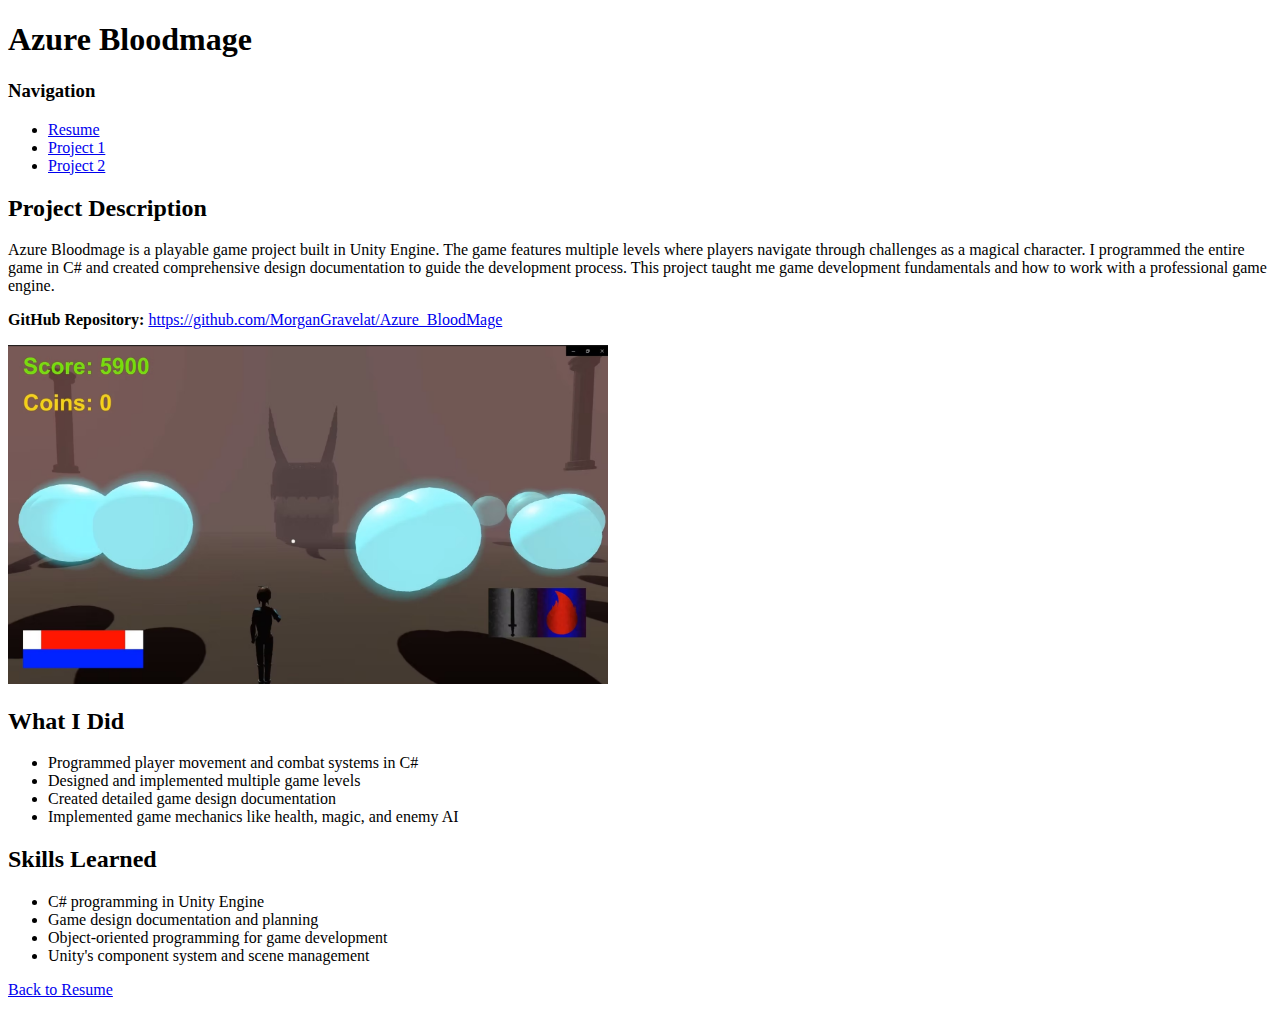
<file: project1.html>
<!DOCTYPE html>
<html lang="en">
<head>
  <meta charset="UTF-8">
  <meta name="viewport" content="width=device-width, initial-scale=1.0">
  <title>Azure Bloodmage - Morgan Gravelat</title>
</head>

<body>
    <header>
    <h1>Azure Bloodmage</h1>

    <h3>Navigation</h3>
    <ul>
        <li><a href="resume.html">Resume</a></li>
        <li><a href="project1.html">Project 1</a></li>
        <li><a href="project2.html">Project 2</a></li>
    </ul>
    </header>

    <main>

    <h2>Project Description</h2>
    <p>
    Azure Bloodmage is a playable game project built in Unity Engine. The game features multiple levels
    where players navigate through challenges as a magical character. I programmed the entire game in C#
    and created comprehensive design documentation to guide the development process. This project taught me
    game development fundamentals and how to work with a professional game engine.
    </p>

    <p><strong>GitHub Repository:</strong> <a href="https://github.com/MorganGravelat/Azure_BloodMage">https://github.com/MorganGravelat/Azure_BloodMage</a></p>

    <img src="images/project1.png" alt="Screenshot of Azure Bloodmage gameplay" width="600">

    <h2>What I Did</h2>
    <ul>
    <li>Programmed player movement and combat systems in C#</li>
    <li>Designed and implemented multiple game levels</li>
    <li>Created detailed game design documentation</li>
    <li>Implemented game mechanics like health, magic, and enemy AI</li>
    </ul>

    <h2>Skills Learned</h2>
    <ul>
    <li>C# programming in Unity Engine</li>
    <li>Game design documentation and planning</li>
    <li>Object-oriented programming for game development</li>
    <li>Unity's component system and scene management</li>
    </ul>

    </main>

    <p><a href="resume.html">Back to Resume</a></p>

</body>
</html>
</file>
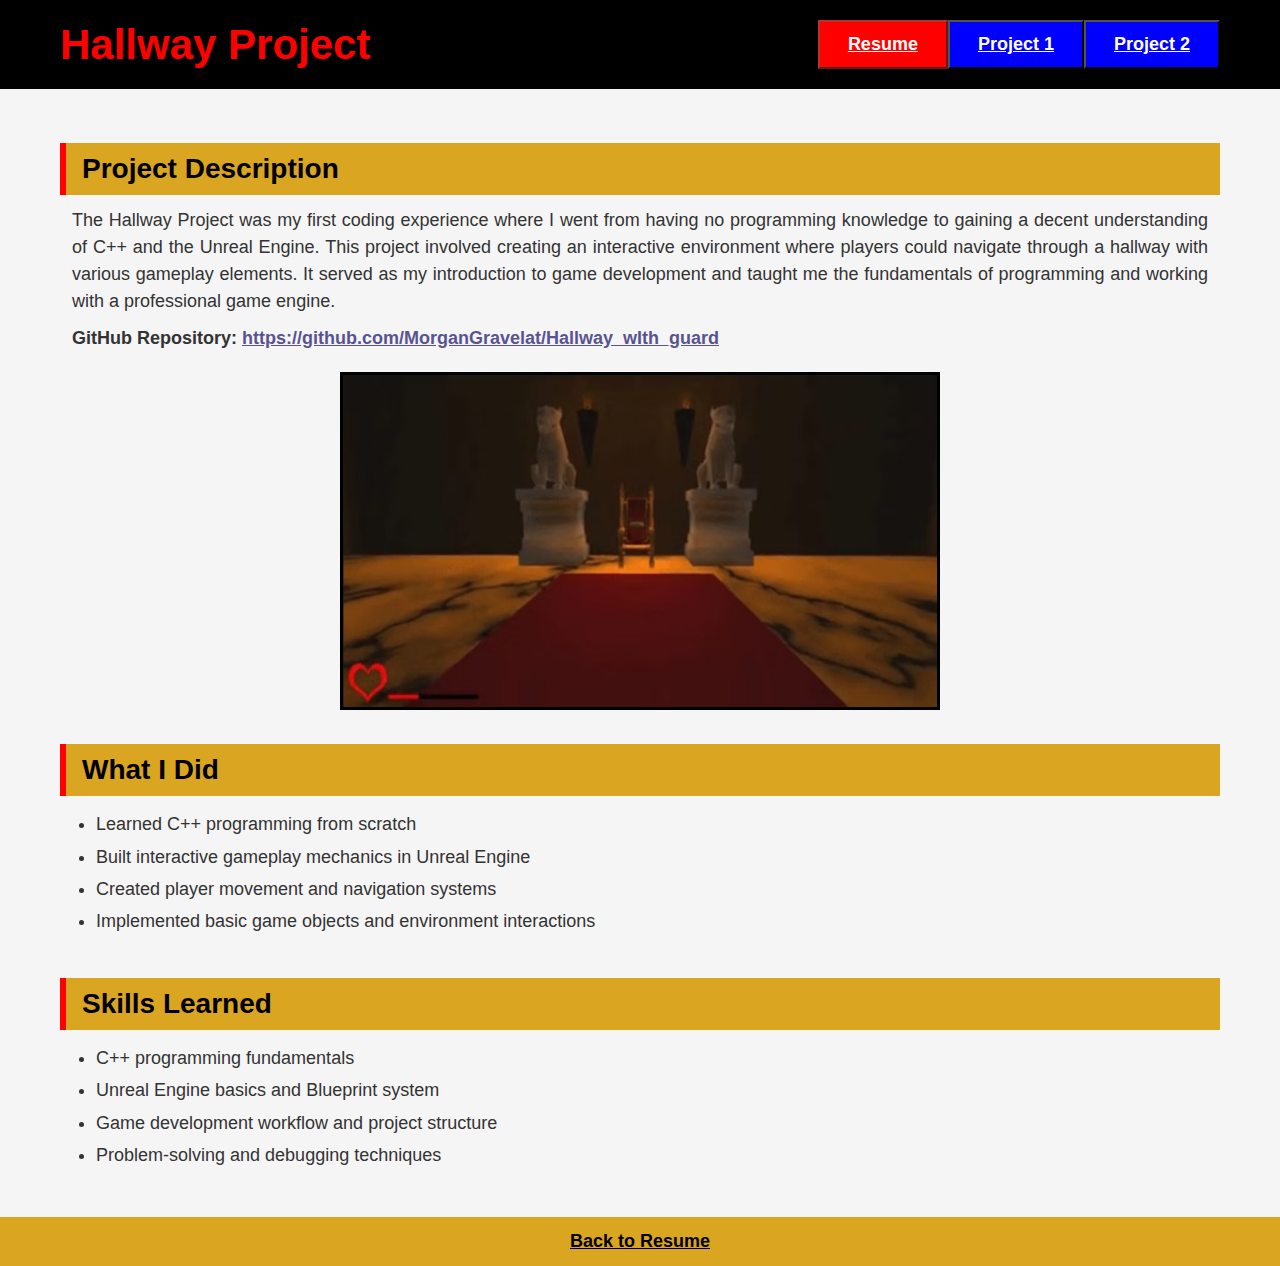
<file: project2.html>
<!DOCTYPE html>
<html lang="en">
<head>
  <meta charset="UTF-8">
  <meta name="viewport" content="width=device-width, initial-scale=1.0">
  <title>Hallway Project - Morgan Gravelat</title>
  <link rel="stylesheet" href="projects.css">
</head>

<body>
    <header>
    <h1>Hallway Project</h1>

    <h3>Navigation</h3>
    <ul>
        <li><a href="resume.html">Resume</a></li>
        <li><a href="project1.html">Project 1</a></li>
        <li><a href="project2.html">Project 2</a></li>
    </ul>
    </header>

    <main>

    <h2>Project Description</h2>
    <p>
    The Hallway Project was my first coding experience where I went from having no programming knowledge
    to gaining a decent understanding of C++ and the Unreal Engine. This project involved creating an
    interactive environment where players could navigate through a hallway with various gameplay elements.
    It served as my introduction to game development and taught me the fundamentals of programming and
    working with a professional game engine.
    </p>

    <p><strong>GitHub Repository:</strong> <a href="https://github.com/MorganGravelat/Hallway_wIth_guard">https://github.com/MorganGravelat/Hallway_wIth_guard</a></p>

    <img src="images/project2.png" alt="Screenshot of Hallway Project gameplay" width="600">

    <h2>What I Did</h2>
    <ul>
    <li>Learned C++ programming from scratch</li>
    <li>Built interactive gameplay mechanics in Unreal Engine</li>
    <li>Created player movement and navigation systems</li>
    <li>Implemented basic game objects and environment interactions</li>
    </ul>

    <h2>Skills Learned</h2>
    <ul>
    <li>C++ programming fundamentals</li>
    <li>Unreal Engine basics and Blueprint system</li>
    <li>Game development workflow and project structure</li>
    <li>Problem-solving and debugging techniques</li>
    </ul>

    </main>

    <p><a href="resume.html">Back to Resume</a></p>

</body>
</html>
</file>
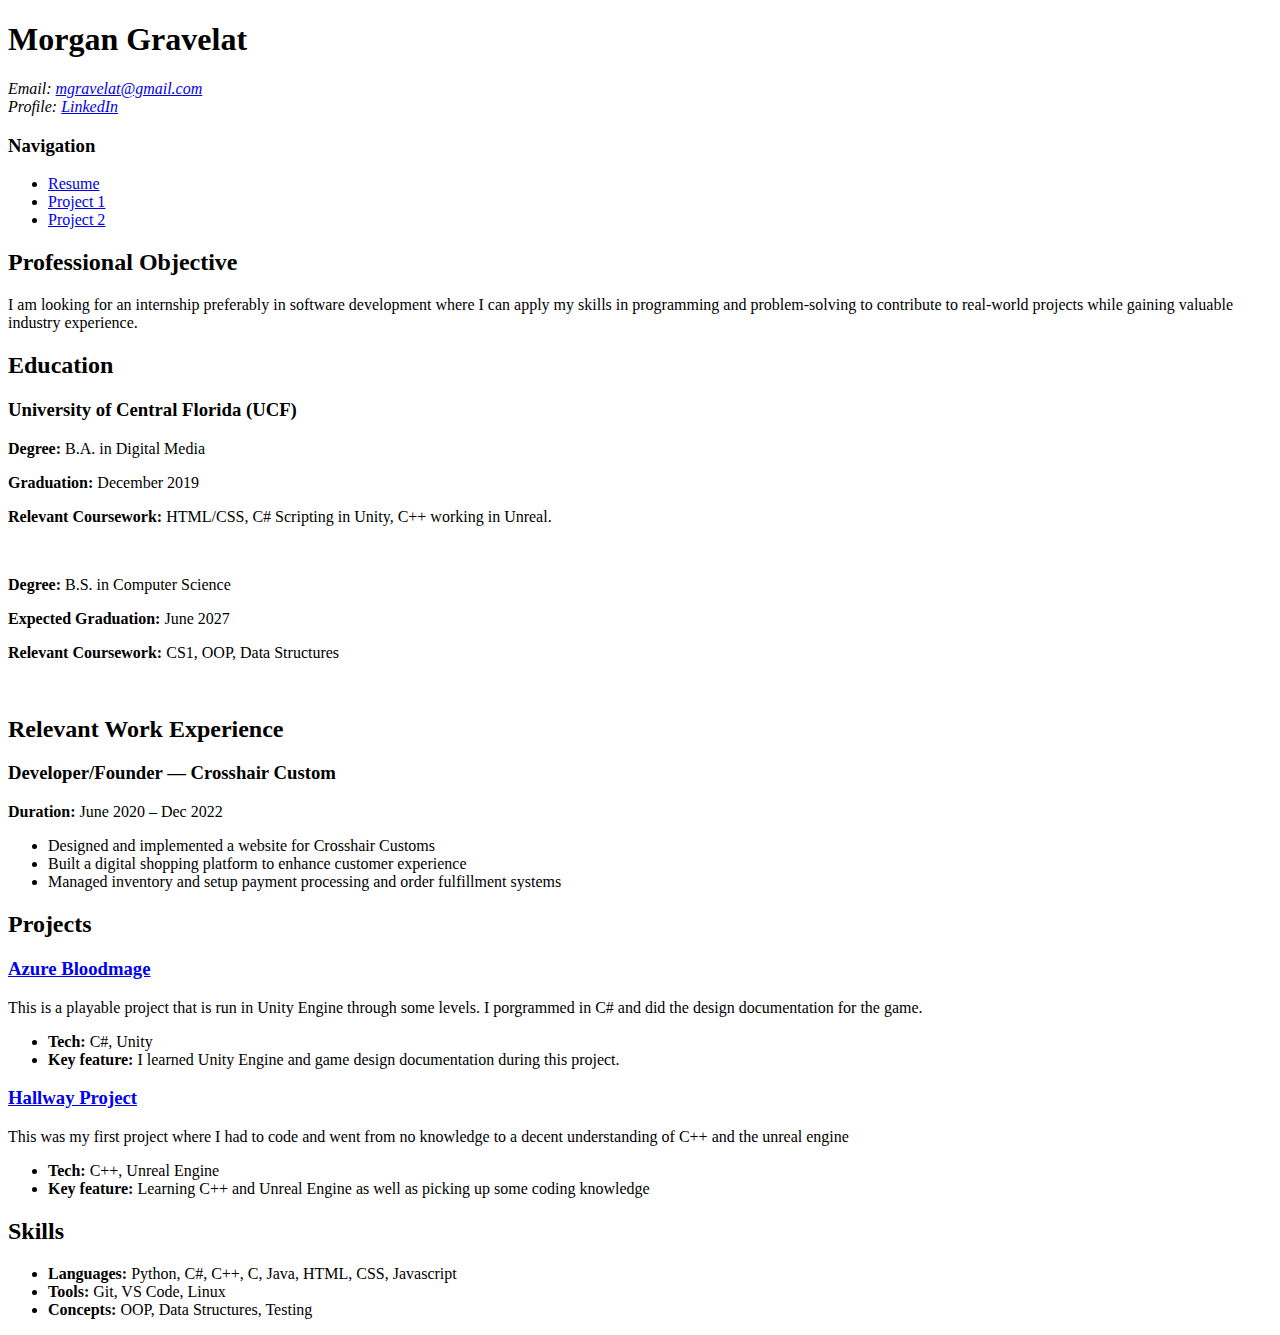
<file: resume.html>
<!DOCTYPE html>
<html lang="en">
<head>
  <meta charset="UTF-8">
  <meta name="viewport" content="width=device-width, initial-scale=1.0">
  <meta http-equiv="X-UA-Compatible" content="ie=edge">
  <title>Morgan Gravelat - Resume</title>

</head>

<body>
    <header>
    <h1>Morgan Gravelat</h1>

    <address>
    <p>
    Email: <a href="mailto:mgravelat@gmail.com">mgravelat@gmail.com</a>
    <br>
    Profile: <a href="https://www.linkedin.com/in/morgan-gravelat-1927b4194/">LinkedIn</a>
    </p>
    </address>

    <h3>Navigation</h3>
    <ul>
        <li><a href="resume.html">Resume</a></li>
        <li><a href="project1.html">Project 1</a></li>
        <li><a href="project2.html">Project 2</a></li>
    </ul>
    </header>

    <main>

    <h2>Professional Objective</h2>
    <p>
    I am looking for an internship preferably in software development where I can apply my skills
    in programming and problem-solving to contribute to real-world projects while gaining valuable industry experience.
    </p>

    <h2>Education</h2>

    <h3>University of Central Florida (UCF)</h3>
    <p><strong>Degree:</strong> B.A. in Digital Media</p>
    <p><strong>Graduation:</strong> December 2019</p>
    <p><strong>Relevant Coursework:</strong> HTML/CSS, C# Scripting in Unity, C++ working in Unreal.</p><br>
    <p><strong>Degree:</strong> B.S. in Computer Science</p>
    <p><strong>Expected Graduation:</strong> June 2027</p>
    <p><strong>Relevant Coursework:</strong> CS1, OOP, Data Structures</p><br>

    <h2>Relevant Work Experience</h2>

    <h3>Developer/Founder — Crosshair Custom</h3>
    <p><strong>Duration:</strong> June 2020 – Dec 2022</p>
    <ul>
    <li>Designed and implemented a website for Crosshair Customs</li>
    <li>Built a digital shopping platform to enhance customer experience</li>
    <li>Managed inventory and setup payment processing and order fulfillment systems</li>
    </ul>

    <h2>Projects</h2>

    <h3><a href="project1.html">Azure Bloodmage</a></h3>
    <p>This is a playable project that is run in Unity Engine through some levels.
        I porgrammed in C# and did the design documentation for the game.
    </p>
    <ul>
        <li><strong>Tech:</strong> C#, Unity</li>
        <li><strong>Key feature:</strong> I learned Unity Engine and game design documentation during this project.</li>
    </ul>

    <h3><a href="project2.html">Hallway Project</a></h3>
    <p>This was my first project where I had to code and went from no knowledge to a decent understanding of C++ and the unreal engine</p>
    <ul>
        <li><strong>Tech:</strong> C++, Unreal Engine</li>
        <li><strong>Key feature:</strong> Learning C++ and Unreal Engine as well as picking up some coding knowledge</li>
    </ul>

    <h2>Skills</h2>

    <ul>
        <li><strong>Languages:</strong> Python, C#, C++, C, Java, HTML, CSS, Javascript</li>
        <li><strong>Tools:</strong> Git, VS Code, Linux</li>
        <li><strong>Concepts:</strong> OOP, Data Structures, Testing</li>
    </ul>
</main>
</body>
</html>
</file>
<file: 5_css1.css>
body {
    background-color: #aadcec;
    color: black;
    margin: 0;
}

h1 {
    font-weight: bold;
    font-family:sans-serif;

}

h2 {
    font-weight: bolder;
    font-family:sans-serif;
    font-size: 30px;
    margin: 5px;
    margin-bottom: 30px;

}

#banner {
    font-size: 60px;
    padding: 0px;
    margin: 10px;
    margin-top: 30px;
}
#banner-container {
    display:flex;
    justify-content: center;

}

p {
    margin: 20px 15px;
}

#paragraph2 {
    border: 3px solid green;
    background-color: white;
    padding: 30px;
    max-width: 50%;
    line-height: 30px;
    margin: 25px;
}

.blue {
    background-color: #000080;
    color: white;
    border: 3px solid #9cc3d0;
    padding: 20px 25px;
    margin: 20px 10px;
    line-height: 1.6;
}

ol {
    list-style: none;
    padding-left: 0;
    margin-left: 10px;
    counter-reset: item;
}

ol li {
    font-size: 20px;
    font-family: serif;
}

table {
    border-collapse: collapse;
    border: 2px solid black;
    margin: 8px;
    background-color: #f2f2f2;
}

th, td {
    border: 1px solid black;
    padding: 6px 10px;
    text-align: left;
}

th {
    font-weight: bold;
    background-color: #d9d9d9;
    text-align: center;
}

h3 {
    font-size: 24px;
    font-family: serif;
    margin-left: 5px;
    margin-bottom: 10px;
}

section a {
    color: red;
}
</file>
<file: html-5.css>
* {
    margin: 0px;
    padding: 0px;
    box-sizing: border-box;
}

body {
    display: flex;
    font-family: Arial;
    align-items: stretch;
    min-height: 100vh;
}

#jumpMenu {
    background-color: #daa520;
    font-family: serif;
    min-width: 120px;
    width: 10%;
    padding: 10px;
    display: flex;
    flex-direction: column;
    gap: 12px;
    text-align: center;
    min-height: 100vh;
    height: auto;
    text-align: center;
}

#jumpMenu h2 {
    font-size: 35px;
    padding-top: 15px;
    font-weight: bold;
    margin-bottom: 30px;
}

#jumpMenu a {
    color: #585492;
    font-size: 20px;
    font-weight: bold;
}

main {
    flex: 1;
    display: flex;
    flex-direction: column;
    min-height: 100vh;
}

header {
    display: flex;
    flex-direction: column;
    position: sticky;
    top: 0;
    z-index: 1000;
}

header > p {
    background-color: #ff0000;
    color: black;
    text-align: center;
    font-size: 40px;
    font-weight: bold;
    padding: 12px;
}

header nav {
    display: flex;
    justify-content: space-evenly;
    background-color: black;
    min-height: 70px;

}

header nav button {
    flex: 1;
    background-color: blue;
    color: white;
    border: none;
    padding: 14px;
    margin: 0px 10px;
    font-size: 20px;
    font-weight: bold;
    cursor: pointer;
    max-width: 20%;
    border-style: outset;
    border-width: 2px;
    border-color: rgb(84, 83, 83);
    min-width: 20%;
}

h1 {
    text-align: center;
    margin: 20px 0px;
    font-size: 36px;
}

#container {
    display: flex;
    flex-wrap: wrap;
    padding: 0px 20px;
    font: serif;
    gap: 20px;
    flex: 1;
}

#container article {
    flex: 1 1 45%;
    min-width: 280px;
    padding: 10px 20px;
}

#container article h2 {
    margin-bottom: 10px;
    font-size: 24px;
    font-weight: bold;
}

#container article p {
    text-align: justify;
    margin-bottom: 10px;
    font-size: 16px;
    line-height: 1.5;
}

#thanks {
    background-color: lightblue;
    text-align: center;
    font-size: 34px;
    font-weight: bold;
    padding: 18px 30px;
    margin: 20px;
    position: fixed;
    bottom: 0px;
    right: 0px;
}

footer {
    background-color: orange;
    padding: 18px;
    text-align: center;
    margin-top: auto;
}

footer p {
    font-size: 22px;
    font-weight: bold;
    margin-bottom: 10px;
}

footer address {
    font-size: 16px;
}

footer address div {
    display: flex;
    justify-content: center;
    gap: 10px;
    flex-wrap: wrap;
    font-size: 16px;
}

footer address a {
    color: navy;
}

@media (min-width: 1200px) {
    #container article {
        flex: 1 1 20%;
        min-width: 220px;
    }
}

@media (max-width: 768px) {
    #container article {
        flex: 1 1 100%;
    }
}
</file>
<file: html-6.css>
* {
    margin: 0px;
    padding: 0px;
    box-sizing: border-box;
}

body {
    display: flex;
    font-family: Arial;
    align-items: stretch;
    min-height: 100vh;
}

#menuItems {
    background-color: black;
    min-width: 120px;
    width: 10%;
    display: flex;
    flex-direction: column;
    min-height: 100vh;
    height: auto;
    position: sticky;
    top: 0;
    align-self: flex-start;
}

#menuItems button {
    background-color: blue;
    color: white;
    border: none;
    padding: 14px;
    font-size: 18px;
    font-weight: bold;
    cursor: pointer;
    width: 100%;
    border-style: outset;
    border-width: 2px;
    border-color: rgb(84, 83, 83);
    text-align: center;
    transition: background-color 0.3s ease;
}

#menuItems button:hover {
    background-color: #86a522;
    color: black;
    transition: background-color 0.3s ease;
    transition: color 1s ease;
}

#recentArticles {
    background-color: red;
    border-color: rgb(180, 50, 50);
}

#recentArticles:hover {
    background-color: #ff3333;
}

#jumpMenu {
    list-style: none;
    background-color: #daa520;
    padding: 10px;
    display: flex;
    flex-direction: column;
    gap: 4px;
    text-align: center;
    overflow: hidden;
    max-height: 500px;
    transition: max-height 0.5s ease-in-out, padding 0.5s ease-in-out;
    max-height: 0px;
    padding: 0px;
}

#recentArticles:hover + #jumpMenu,
#jumpMenu:hover {
    max-height: 500px;
    padding: 10px;
}

#jumpMenu li:hover {
    text-decoration: underline;
    color: white;
    background-color: #dbdbdb;
}


#jumpMenu li a {
    color: #585492;
    font-size: 16px;
    font-weight: bold;
    font-family: serif;
    text-decoration: none;
}

#jumpMenu li a:hover {
    text-decoration: underline;
}

main {
    flex: 1;
    display: flex;
    flex-direction: column;
    min-height: 100vh;
}

header {
    display: flex;
    flex-direction: column;
    position: sticky;
    top: 0;
    z-index: 1000;
}

header > p {
    background-color: #ff0000;
    color: black;
    text-align: center;
    font-size: 40px;
    font-weight: bold;
    padding: 12px;
}

h1 {
    text-align: center;
    margin: 20px 0px;
    font-size: 36px;
}

#container {
    display: flex;
    flex-wrap: wrap;
    padding: 0px 20px;
    font: serif;
    gap: 20px;
    flex: 1;
}

#container article {
    flex: 1 1 45%;
    min-width: 280px;
    padding: 10px 20px;
    color: lightgrey;
    transition: color 2s ease, flex 2s ease;
}

#container article:hover {
    color: black;
    flex: 2 1 45%;
}

#container article:hover {
    color: black;
    flex: 2 1 45%;
}

#container article p:first-of-type::first-letter {
    font-family: "Times New Roman", Times, serif;
    font-size: 36px;
}

#container article p a[href="http://www.google.com"]::after {
    content: "";
    display: inline-block;
    width: 40px;
    height: 40px;
    background-image: url("images/arrow.png");
    background-size: contain;
    background-repeat: no-repeat;
    margin-left: 5px;
    margin-bottom: 30px;
    vertical-align: middle;
}

#container article h2 {
    margin-bottom: 10px;
    font-size: 24px;
    font-weight: bold;
}

#container article p {
    text-align: justify;
    margin-bottom: 10px;
    font-size: 16px;
    line-height: 1.5;
}

#thanks {
    background-color: lightblue;
    text-align: center;
    font-size: 34px;
    font-weight: bold;
    padding: 18px 30px;
    margin: 20px;
    position: fixed;
    bottom: 0px;
    right: 0px;
    z-index: 999;
}

#thanks a {
    color: black;
    text-decoration: underline;
}

footer {
    background-color: orange;
    padding: 18px;
    text-align: center;
    margin-top: auto;
}

footer p {
    font-size: 22px;
    font-weight: bold;
    margin-bottom: 10px;
}

footer address {
    font-size: 16px;
}

footer address div {
    display: flex;
    justify-content: center;
    gap: 10px;
    flex-wrap: wrap;
    font-size: 16px;
}

footer address a {
    color: navy;
}

@media (min-width: 1200px) {
    #container article {
        flex: 1 1 20%;
        min-width: 220px;
    }
}

@media (max-width: 768px) {
    #container article {
        flex: 1 1 100%;
    }
}

@media (min-width: 1200px) {
    #container article:hover {
        flex: 2 1 20%;
    }
}
</file>
<file: 10_css.css>
#showArea
{
    display: flex;
    flex-direction: column;
    width: 75%;
    margin: auto;
    margin-top: 30px;
}

#toggleButtons
{
    margin: auto;
    display: flex;
    width: 20%;
    justify-content: space-evenly;
}

#toggleButtons > *
{
    height: 50px;
    border-radius: 10px;
}

form#newContent{
    display: none;
    flex-direction: column;
    margin: auto;
    width: 75%;
    align-items: center;
}


form#filterContent{
    display: block;
    margin: auto;
}

.formRow
{
    width: 400px;
    font-size: 1.3em;
}

article.opinion{
    border: 1px solid red;
}

article.recipe{
    border: 1px solid lightskyblue;
}

article.update{
    border: 1px solid lightseagreen;
}

.marker
{
    float:right;
    font-size: 1.5em;
}

.date
{
    float:left;
    font-size: 1.5em;
}


.opinion .marker
{
    background-color: red;
}

.recipe .marker
{
    background-color: lightskyblue;
}

.update .marker
{
    background-color: lightseagreen;
}




body{
    padding: 0;
    margin: 0;
    width: 100%;
}

main{
    width: 100%;
}

main h1
{
    text-align: center;
    font-size: clamp(12px, 4vw, 24px);
}


header{
    background-color: goldenrod;
    text-align: center;
    position: sticky;
    top: 0px;
    font-size: 2.5vw;
    width: 100%;
    margin: 0;
    border: 1px solid black;
    font-family: 'Trebuchet MS', 'Lucida Sans Unicode', 'Lucida Grande', 'Lucida Sans', Arial, sans-serif;
}

main > div#articleList
{
    display:flex;
    flex-wrap: wrap;
    align-items: stretch;
    justify-content: center;
    font-family:'Lucida Sans', 'Lucida Sans Regular', 'Lucida Grande', 'Lucida Sans Unicode', Geneva, Verdana, sans-serif
}

article{
    width: 30%;
    margin-left:1.5%;
    margin-right: 1.5%;
    text-align: justify;
    font-size: clamp(8px, 1.5vw, 12px);
    border-radius: 5px;
}



footer
{
    padding-top: 5vh;
    font-size: 2vw;
    padding-bottom: 10vh;
    color: white;
    background-color: black;
}

a:visited
{
    color: darkblue;
}

footer p{
    text-align: center;
    margin: auto;
    width: 50%;
    
}

address > div
{
    display: grid;
    grid-template-columns: auto auto;
    justify-content: space-evenly;
    width: 75%;
    margin: auto;
}

nav{
    display: flex;
    flex-wrap: nowrap;
    width: 100%;
    margin: 0;
    padding: 0;
    justify-content: space-evenly;
    background-color: black;
}

nav button
{
    color:white;
    background-color: blue;
    text-decoration: none;
    font-size: 1.5vw;
    display: inline;
    width: 20%;
    padding: 1vw 0vw;
    text-wrap-mode: nowrap;
}

nav button:hover{
    background-color:darkgoldenrod;
}

nav button:active{
    background-color: gold;
}


.hidden {
    display: none !important;
}

.reveal {
    display: block !important;
}

@media screen and (max-width: 600px) {
    article{
        width: 75%;
        margin: auto;
    }
}

@media screen and (max-width: 1000px){

    main{
        width: 100%;
    }

    header{
        width: 100%;
    }
}
</file>
<file: projects.css>
* {
    margin: 0px;
    padding: 0px;
    box-sizing: border-box;
}

body {
    display: flex;
    flex-direction: column;
    font-family: Arial;
    min-height: 100vh;
    background-color: #f5f5f5;
}

header {
    background-color: #000000;
    color: #ffffff;
    padding: 16px 20px;
    position: sticky;
    top: 0px;
    z-index: 1000;
    display: flex;
    flex-wrap: wrap;
    align-items: center;
    justify-content: center;
    gap: 10px 30px;
}

header h1 {
    color: #ff0000;
    font-size: 36px;
    text-align: center;
}

header h3 {
    display: none;
}

header ul {
    list-style: none;
    display: flex;
    flex-wrap: wrap;
    justify-content: center;
}

header ul li a {
    display: inline-block;
    background-color: #0000ff;
    color: #ffffff;
    border-style: outset;
    border-width: 2px;
    border-color: #545353;
    padding: 10px 20px;
    font-size: 16px;
    font-weight: bold;
    transition: background-color 0.3s ease;
}

header ul li a:hover {
    background-color: #86a522;
    color: #000000;
}

header ul li:first-child a {
    background-color: #ff0000;
    border-color: #b43232;
}

header ul li:first-child a:hover {
    background-color: #ff3333;
}

main {
    flex: 1;
    display: flex;
    flex-direction: column;
    padding: 20px;
    width: 100%;
    max-width: 1400px;
    margin: 0px auto;
}

main h2 {
    background-color: #daa520;
    color: #000000;
    font-size: 24px;
    font-weight: bold;
    padding: 10px 16px;
    margin-top: 24px;
    margin-bottom: 12px;
    border-left: 6px solid #ff0000;
}

main p {
    font-size: 16px;
    line-height: 1.5;
    text-align: justify;
    margin-bottom: 10px;
    padding: 0px 12px;
    color: #333333;
}

main p a {
    color: #585492;
    font-weight: bold;
}

main p a:hover {
    text-decoration: underline;
    color: #0000ff;
}

main img {
    display: block;
    max-width: 100%;
    height: auto;
    margin: 10px auto;
    border: 3px solid #000000;
}

main ul {
    margin-bottom: 16px;
    padding-left: 36px;
}

main ul li {
    font-size: 16px;
    line-height: 1.8;
    color: #333333;
}

body > p {
    background-color: #daa520;
    text-align: center;
    padding: 14px;
    font-size: 18px;
    font-weight: bold;
}

body > p a {
    color: #000000;
    text-decoration: underline;
}

body > p a:hover {
    color: #0000ff;
}

@media (min-width: 1200px) {
    header {
        padding: 20px 60px;
        justify-content: space-between;
    }

    header h1 {
        font-size: 42px;
    }

    header ul li a {
        padding: 12px 28px;
        font-size: 18px;
    }

    main {
        padding: 30px 60px;
        max-width: 1600px;
    }

    main h2 {
        font-size: 28px;
    }

    main p {
        font-size: 18px;
    }

    main ul li {
        font-size: 18px;
    }
}

@media (max-width: 768px) {
    header {
        padding: 10px 10px;
        flex-direction: column;
        gap: 8px;
    }

    header h1 {
        font-size: 22px;
        width: 100%;
    }

    header ul {
        flex-direction: column;
        width: 100%;
        gap: 4px;
    }

    header ul li a {
        display: block;
        text-align: center;
        width: 100%;
        padding: 8px 10px;
        font-size: 14px;
    }

    main {
        padding: 10px;
    }

    main h2 {
        font-size: 18px;
        padding: 8px 10px;
        margin-top: 16px;
        margin-bottom: 8px;
    }

    main p {
        font-size: 14px;
        padding: 0px 8px;
    }

    main img {
        margin: 8px auto;
    }

    main ul {
        padding-left: 24px;
        margin-bottom: 10px;
    }

    main ul li {
        font-size: 14px;
        line-height: 1.6;
    }

    body > p {
        font-size: 16px;
        padding: 10px;
    }
}
</file>
